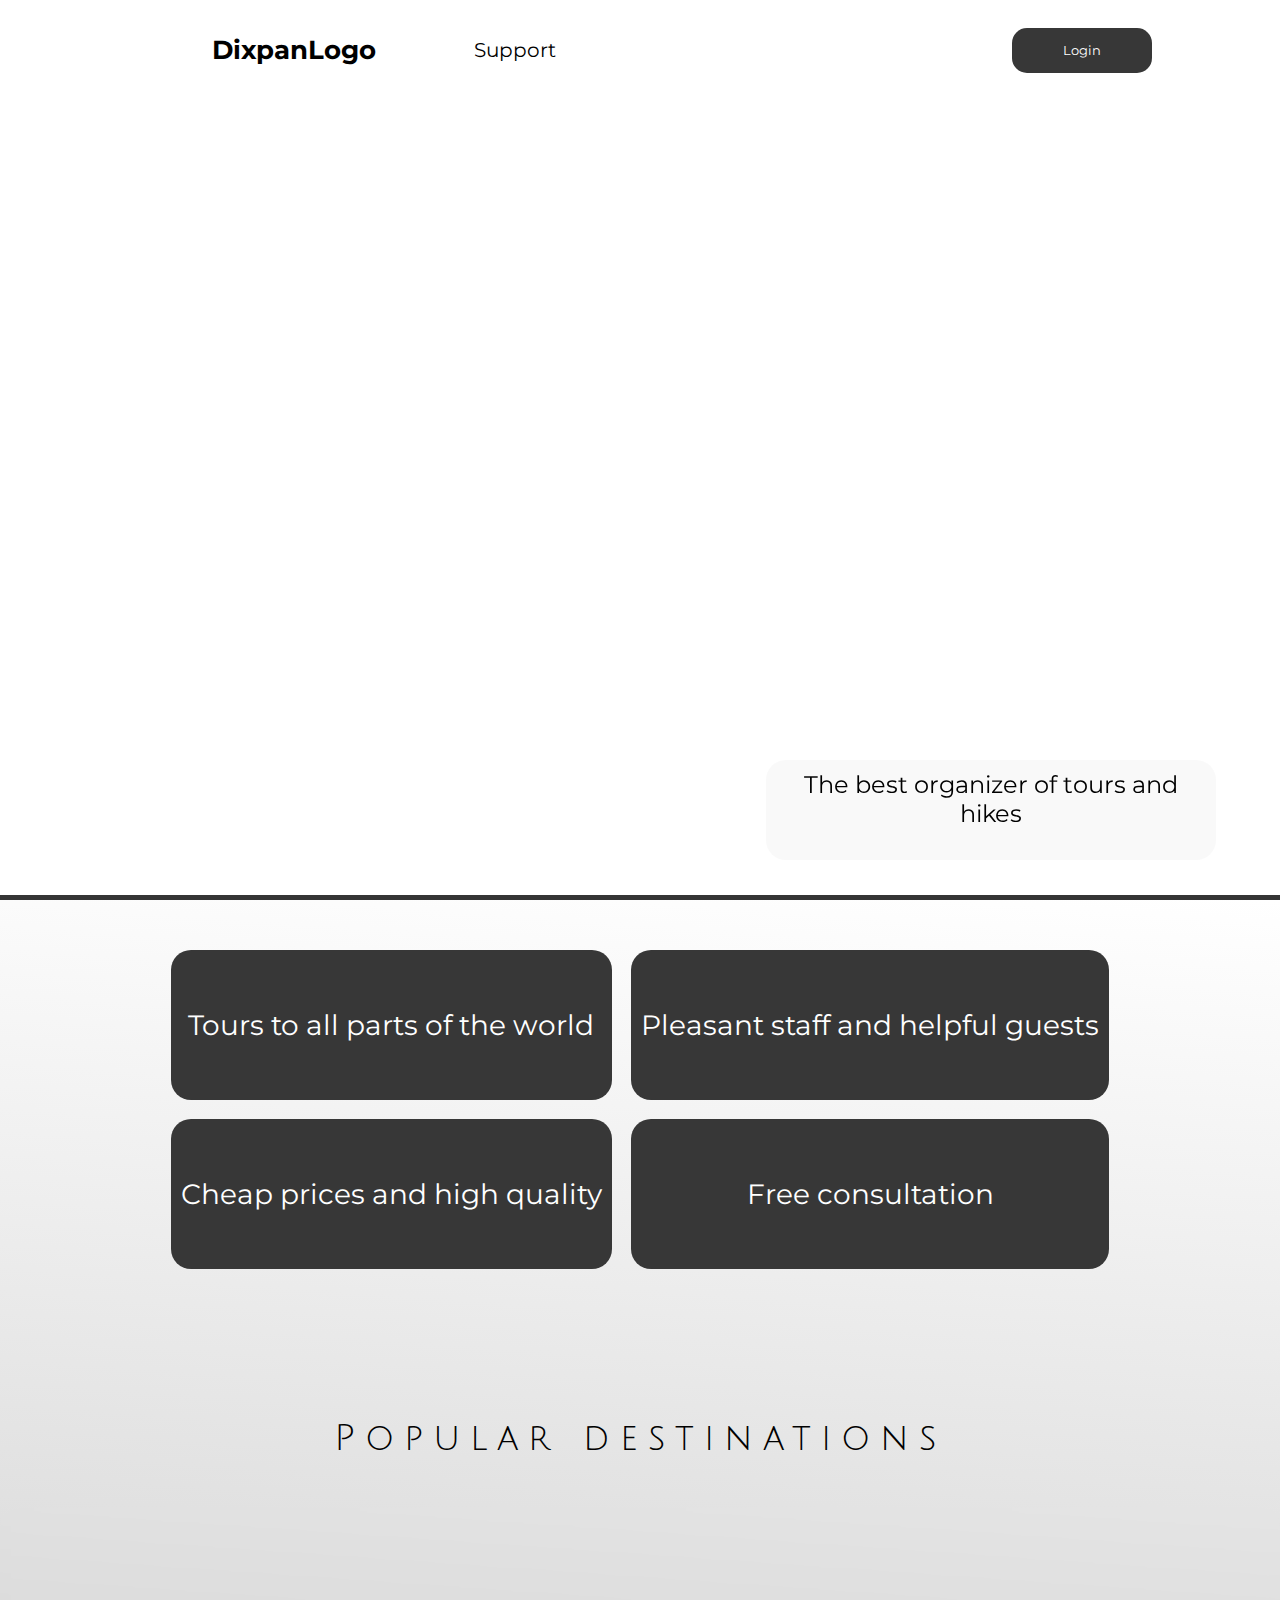
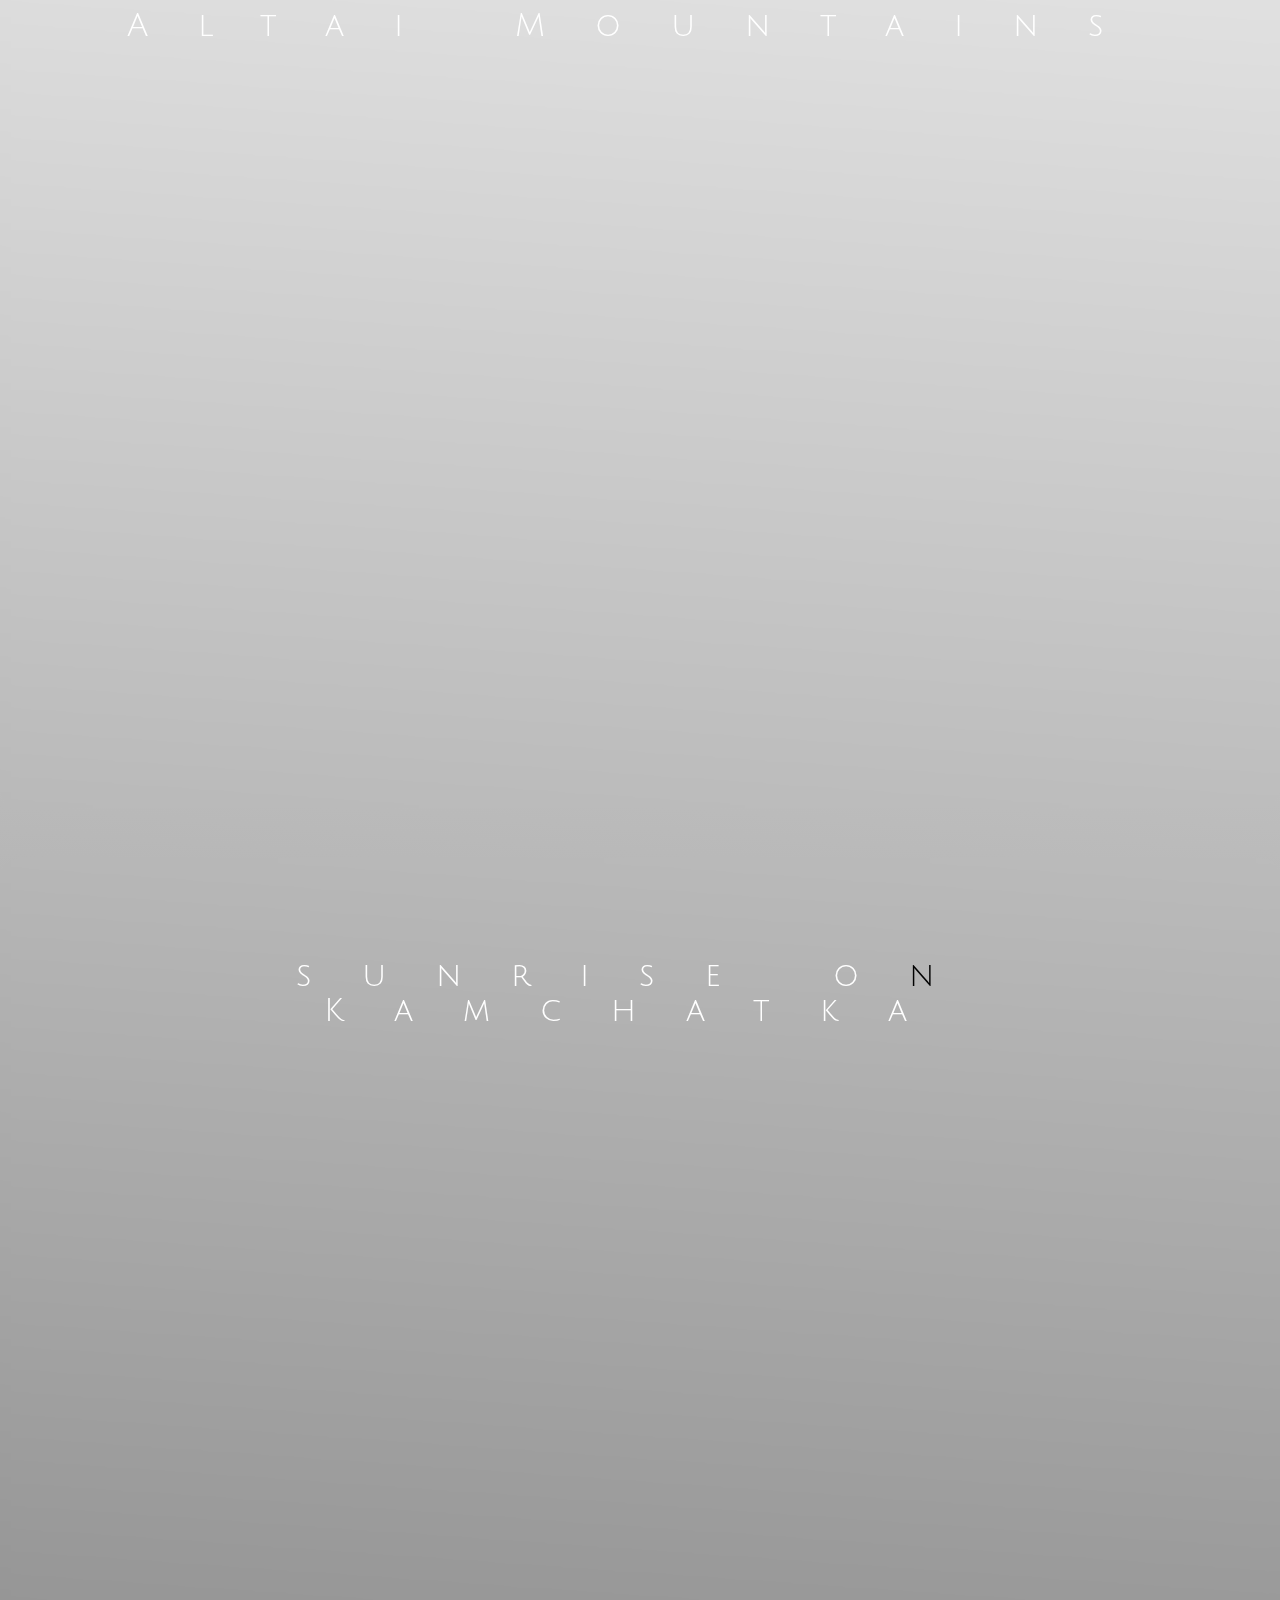
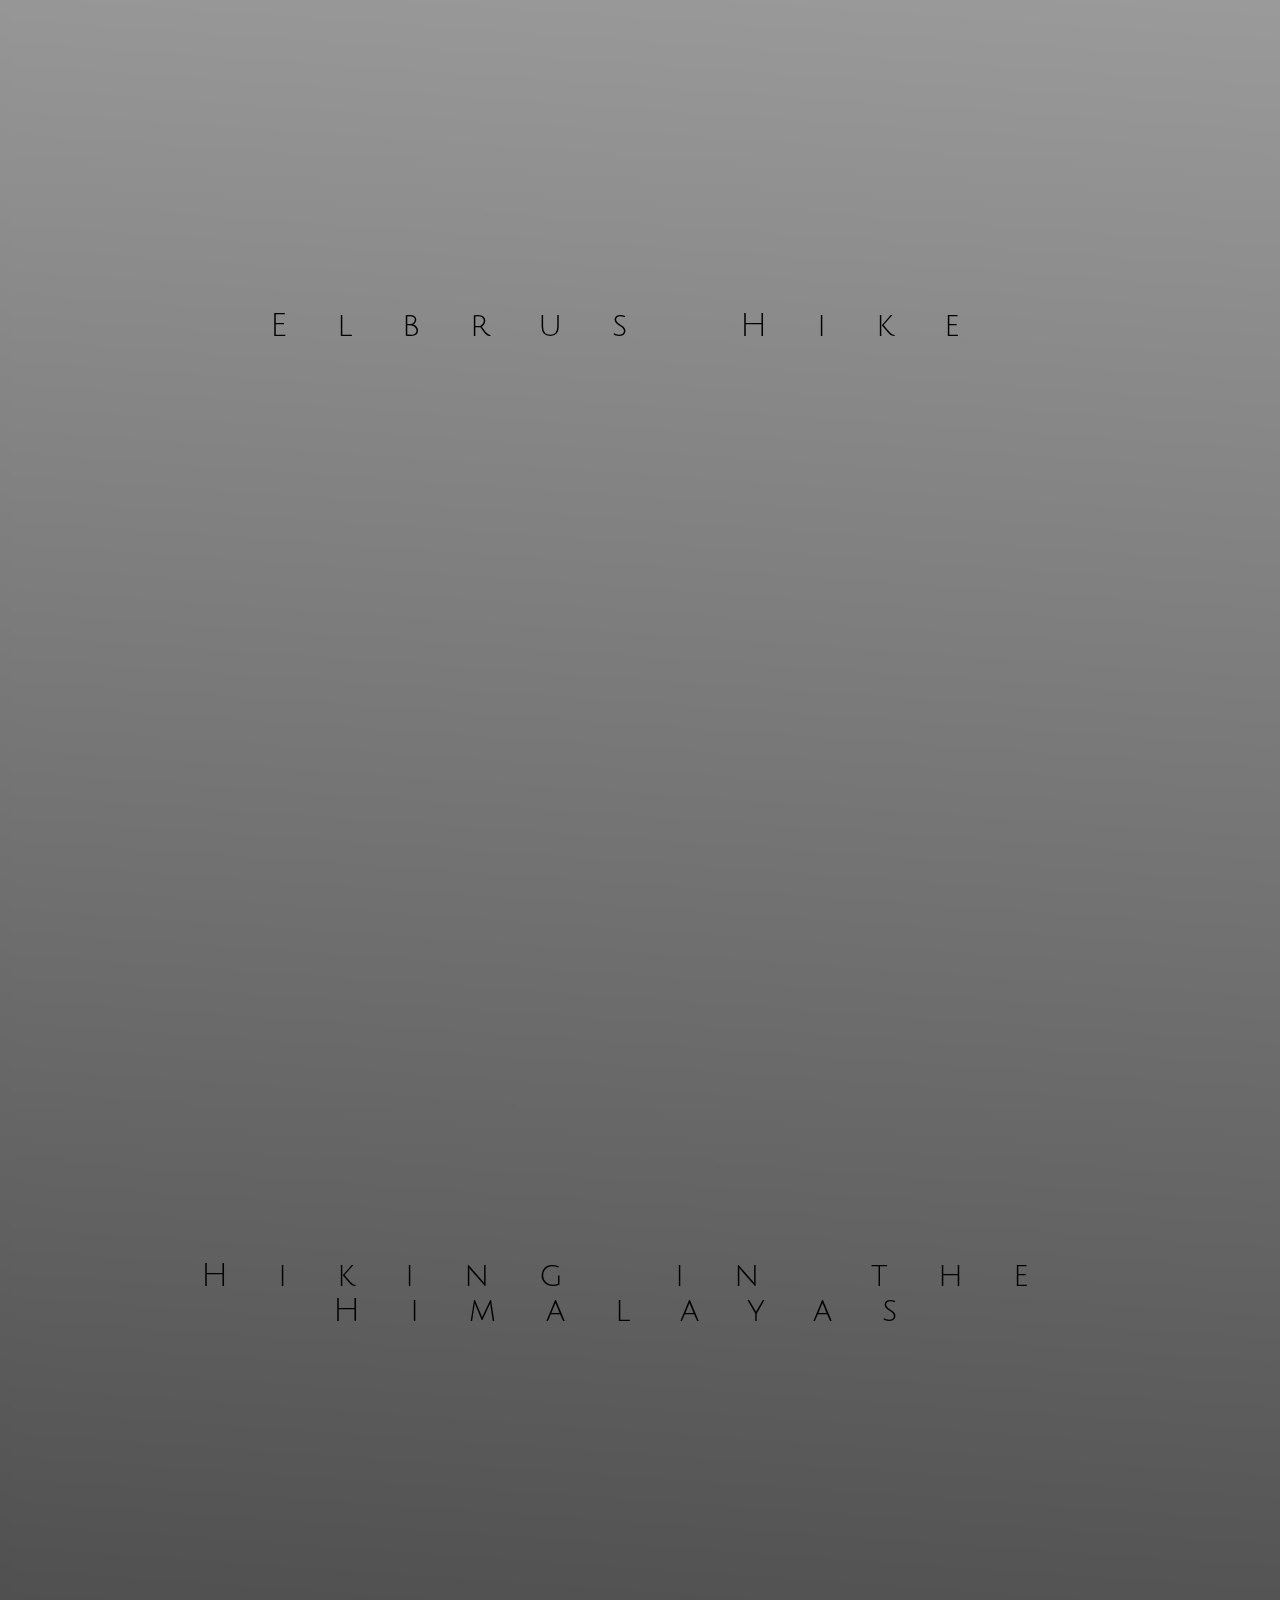
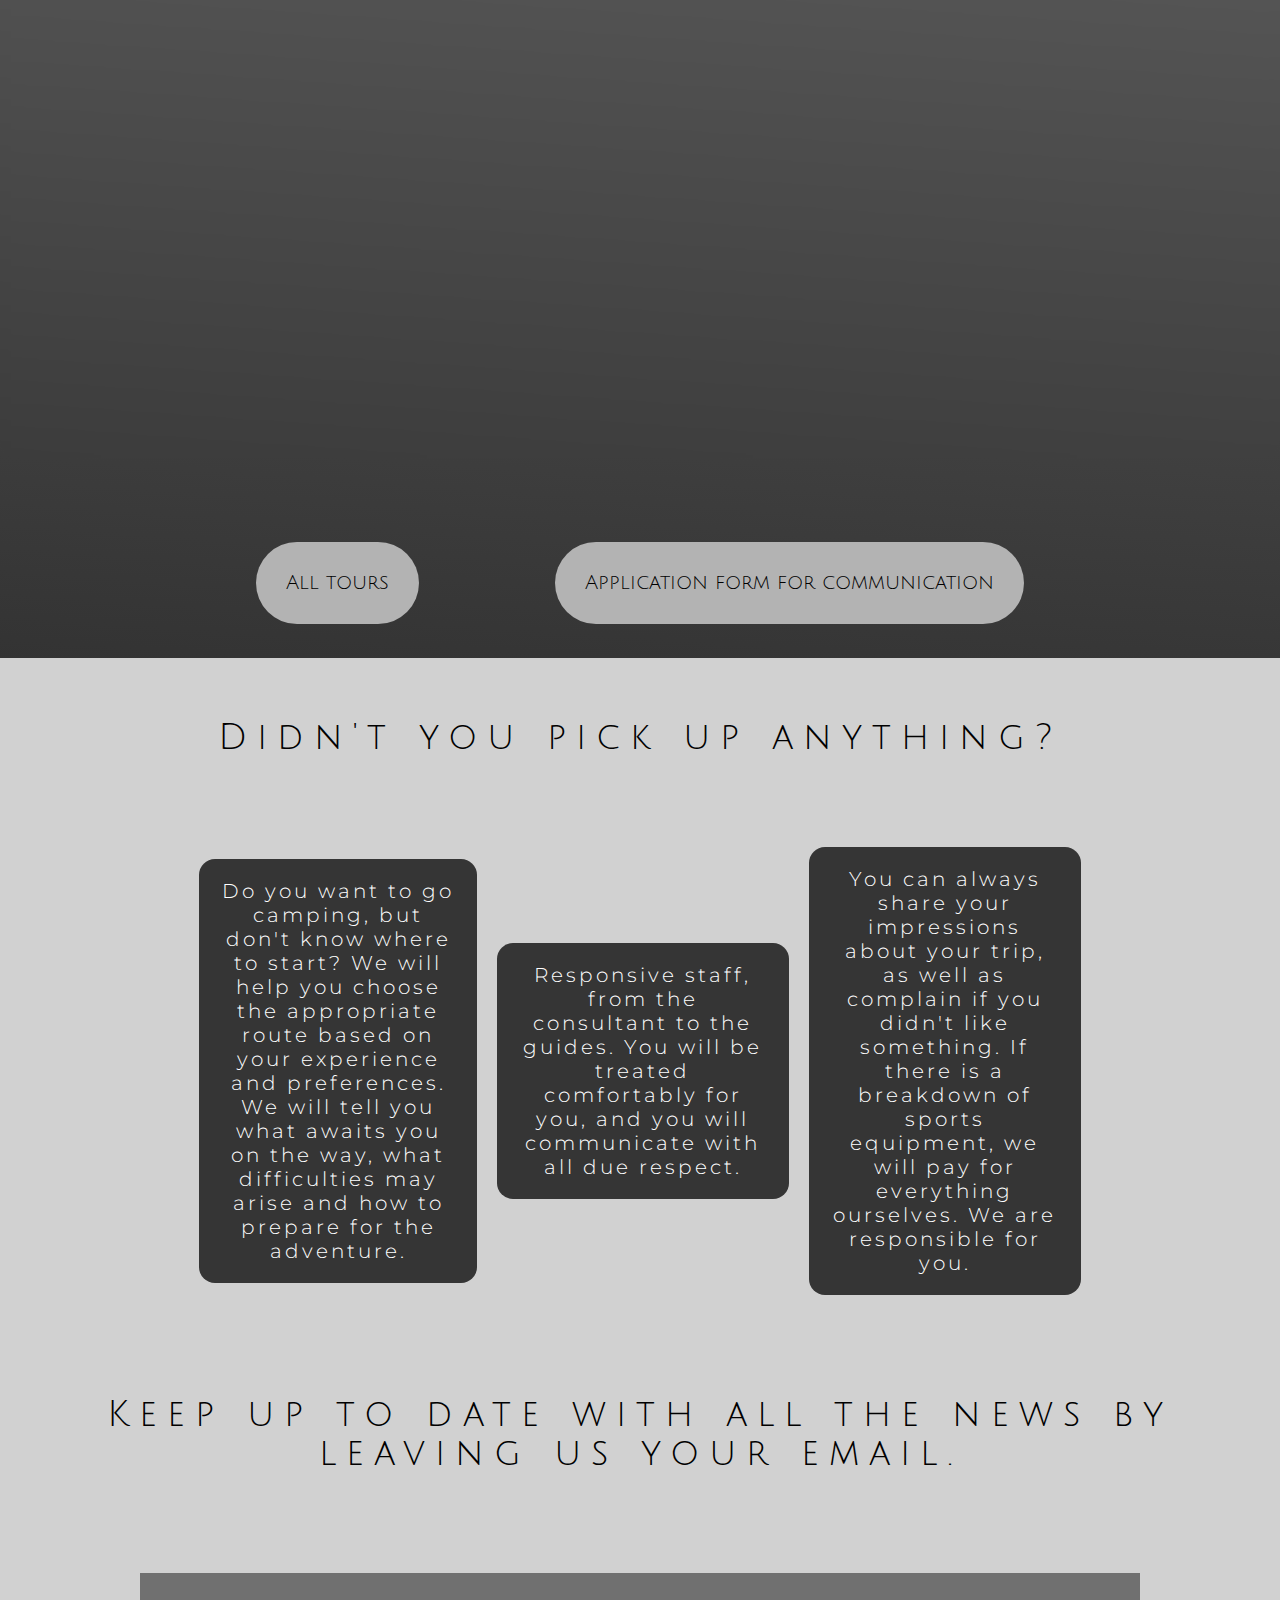
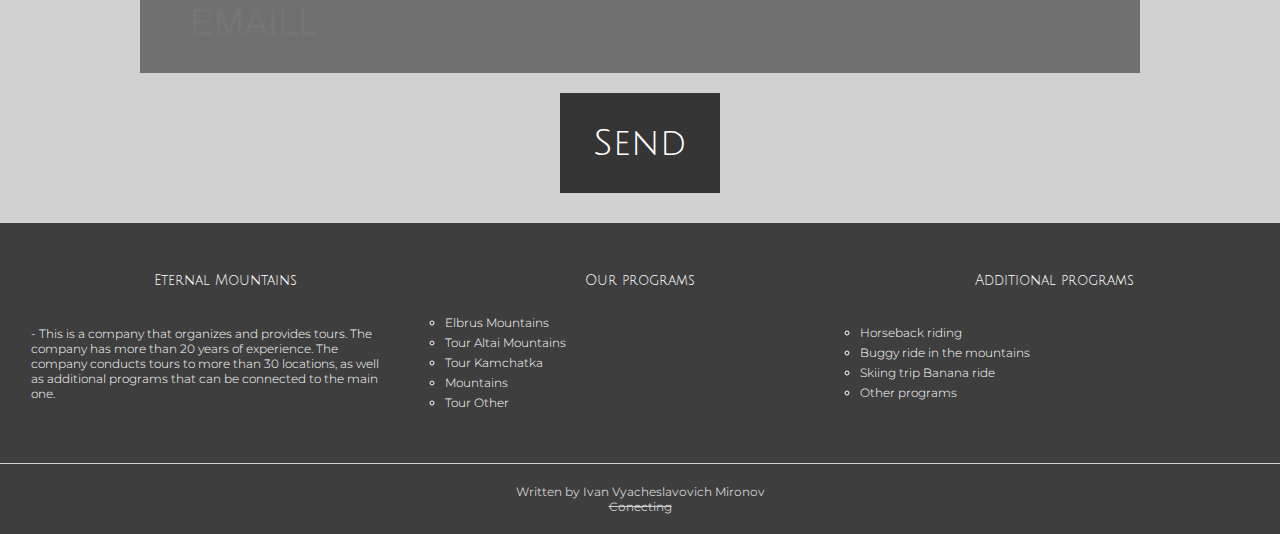
<file: index.html>
<!DOCTYPE html>
<html lang="en">
<head>
    <meta charset="UTF-8">
    <meta name="viewport" content="width=device-width, initial-scale=1.0">
    <title>Eternal Mountains</title>
    <link rel="stylesheet" href="Style/Style.css">

</head>
<body>
<header>
    <div class="img-home-hed">
<div class="navigation">
<div><h2 class="dix">DixpanLogo</h2></div> 
<div class="flex-sup"><a href="#" class="sup">Support</a></div>
<div class="flex-but"><form action="./more-list/Login.html"><button class="but-log">Login</button></form></div>
</div>
<h1 class="enternal">Eternal Mountains</h1>
<div class="p-her"><div class="p-d"><p class="p-header">Don't know the time?
    Then you'll be late for the best moments of your life</p></div><div class="pencil"></div>
<div class="div-hed"><p>The best organizer of tours and hikes</p></div></div>
    </div>
</header>
<div class="head-more">
<h3>Eternal Mountains</h3>

</div>
 <main>
    <div class="grid-div">
    <div class="divok divok0"><p>Tours to all parts of the world</p></div>
    <div class="divok divok1"><p>Pleasant staff and helpful guests</p></div>
    <div class="divok divok2"><p>Cheap prices and high quality</p></div>
    <div class="divok divok3"><p>Free consultation</p></div>
    </div>
    <h3 class="h3-main">Popular destinations</h3>
    <a href="more/The learning more.html"><div class="artic artic0">
       <h2 class="maunt">Altai Mountains</h2>
     </div></a> 

    <a href="more/The learning more 1.html"><div class="artic artic1"><h2 class="maunt">sunrise o<span>n</span> Kamchatka</h2>
      </div></a>

    <a href="more/The learning more 2.html"><div class="artic artic2"><h2 class="maunt1">Elbrus Hike</h2>
  </div></a>

    
    <a href="more/The learning more 3.html"><div class="artic artic3"><h2 class="maunt1">Hiking in the Himalayas</h2>
     </div></a>

   
    <div class="applic">
        <form action="./more-list/All tours.html">
<button class="bth-aplic"><p class="aloe">All tours</p></button></form>
<form action="./more-list/Form for comunication.html">
<button class="bth-aplic"><p class="aloe">Application form for communication</p></button>
</form>
    </div>
    <div class="cont">
        <h3>Didn't you pick up anything?</h3>
    <div class="grid-cont">
        <div class="container0 container"><p>Do you want to go camping, but don't know where to start? We will help you choose the appropriate route based on your experience and preferences. We will tell you what awaits you on the way, what difficulties may arise and how to prepare for the adventure.</p></div>
        <div class="container1 container"><p>Responsive staff, from the consultant to the guides. You will be treated comfortably for you, and you will communicate with all due respect.</p></div>
        <div class="container2 container"><p>You can always share your impressions about your trip, as well as complain if you didn't like something. If there is a breakdown of sports equipment, we will pay for everything ourselves. We are responsible for you.</p></div>
    
</div> 
    <div class="wrap"><h2>Keep up to date with all the news by leaving us your email.</h2></div>

   
      <div class="fo-btk">
        <form action="">
        <input type="text" placeholder="EMAILL">
        <button class="send-bth">Send</button>
    </form>
      </div>
 
</div>
 </main>
 <footer>
<div class="fo-h0 fo-h"><h5>Eternal Mountains</h5></div>
<div class="fo-h1 fo-h"><h5>Our programs</h5></div>
<div class="fo-h2 fo-h"><h5>Additional programs</h5></div>
<div class="fo-p">- This is a company that organizes and provides tours. The company has more than 20 years of experience. The company conducts tours to more than 30 locations, as well as additional programs that can be connected to the main one.</div>
<div class="fo-p"><ul>
    <li>Elbrus Mountains </li>
    <li>Tour Altai Mountains</li>
    <li>Tour Kamchatka </li>
    <li>Mountains</li>
<li> Tour Other</li>
</ul></div>
<div class="fo-p"><ul>
    <li>Horseback riding</li>
    <li> Buggy ride in the mountains</li>
    <li>Skiing trip Banana ride </li>
    <li>Other programs</li>
</ul></div>


 </footer>
 <div class="foot-two">
<p>Written by Ivan Vyacheslavovich Mironov</p>
<a href="https://m.vk.com/spokggggg">Conecting</a>
 </div>
</body>
</html>
</file>
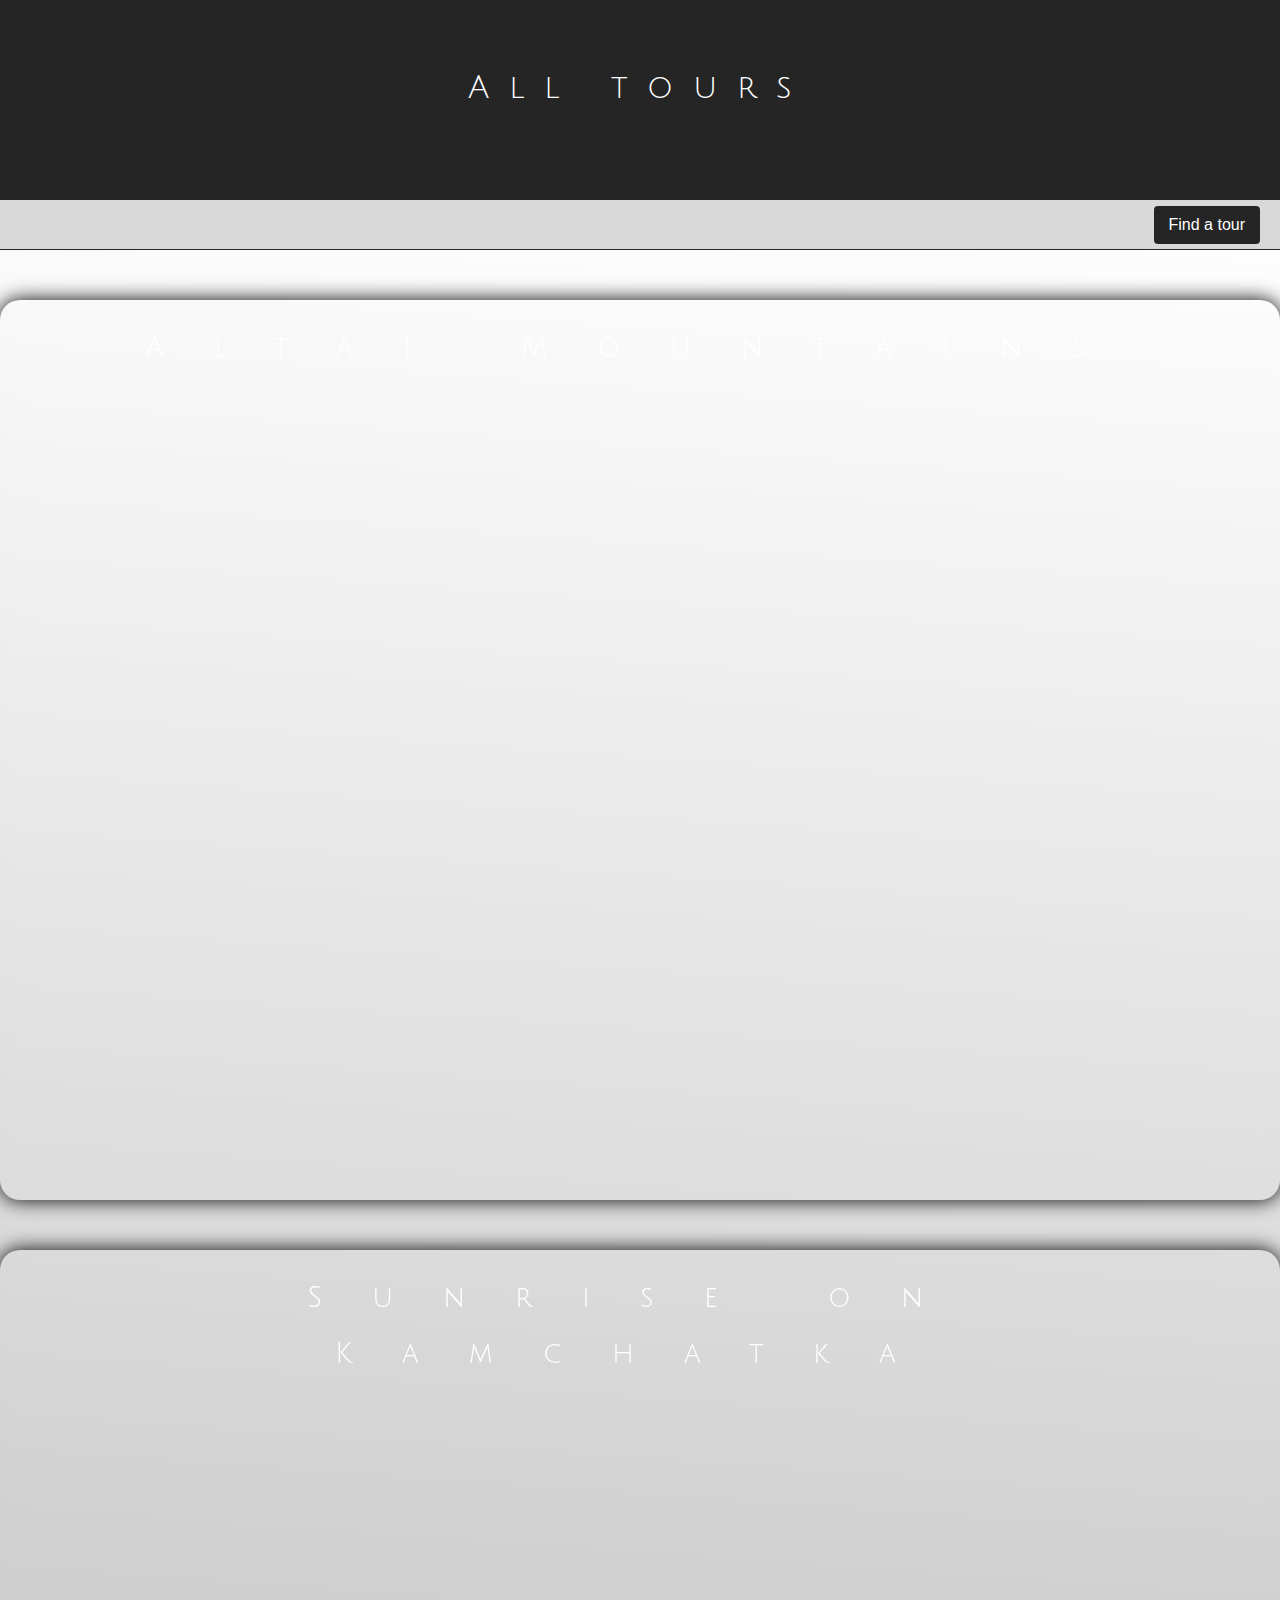
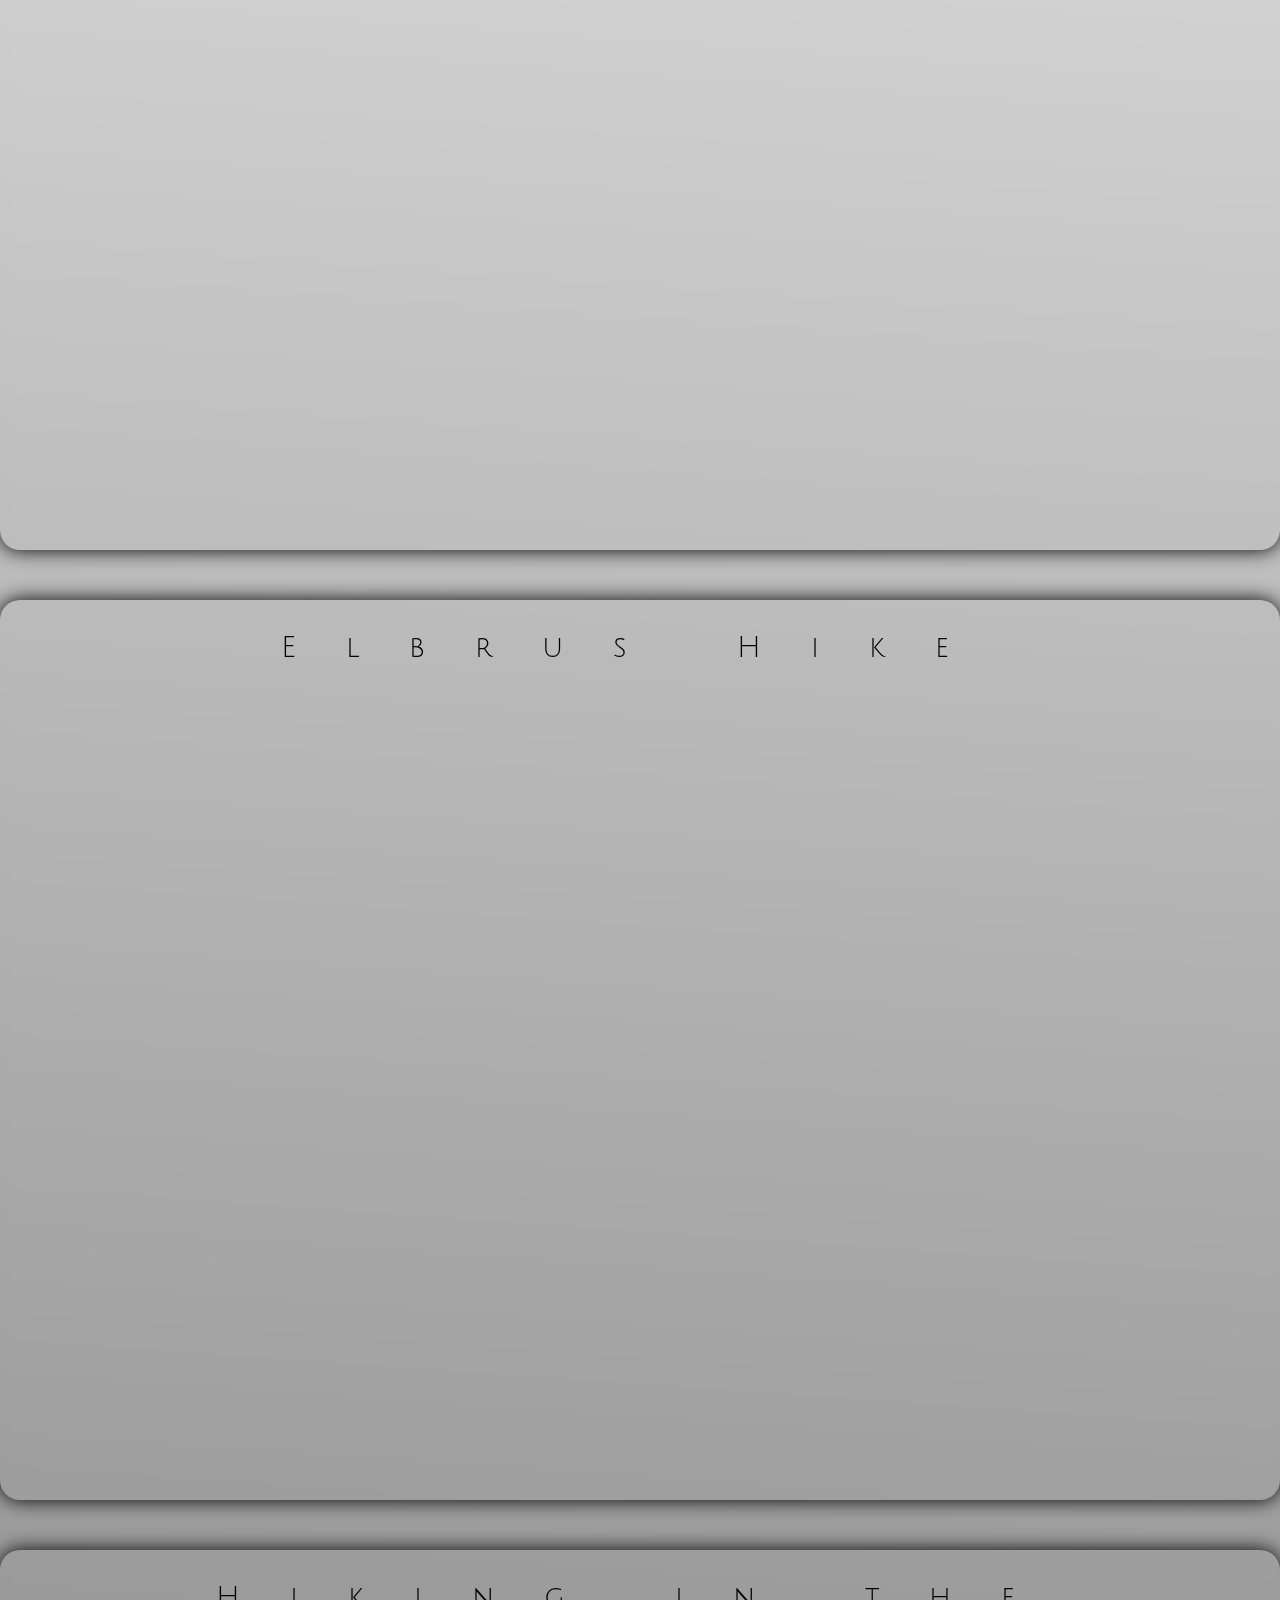
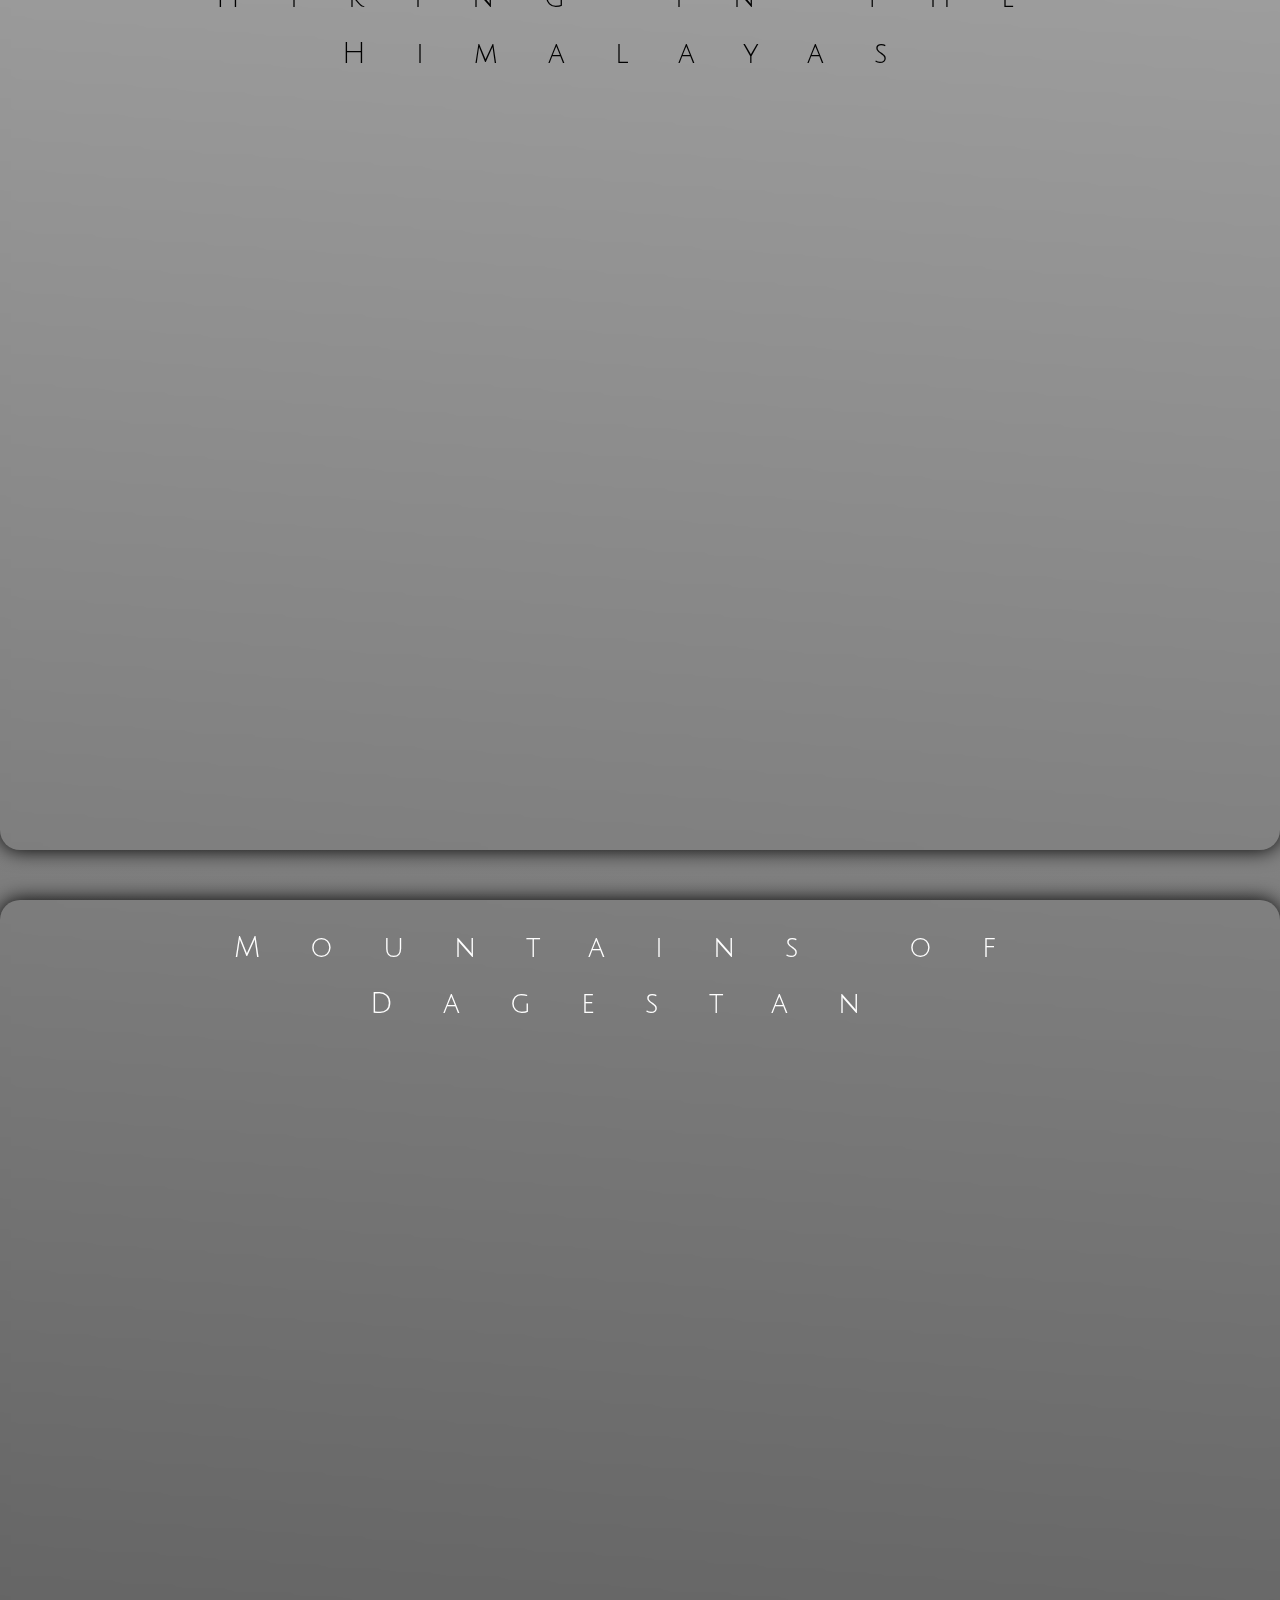
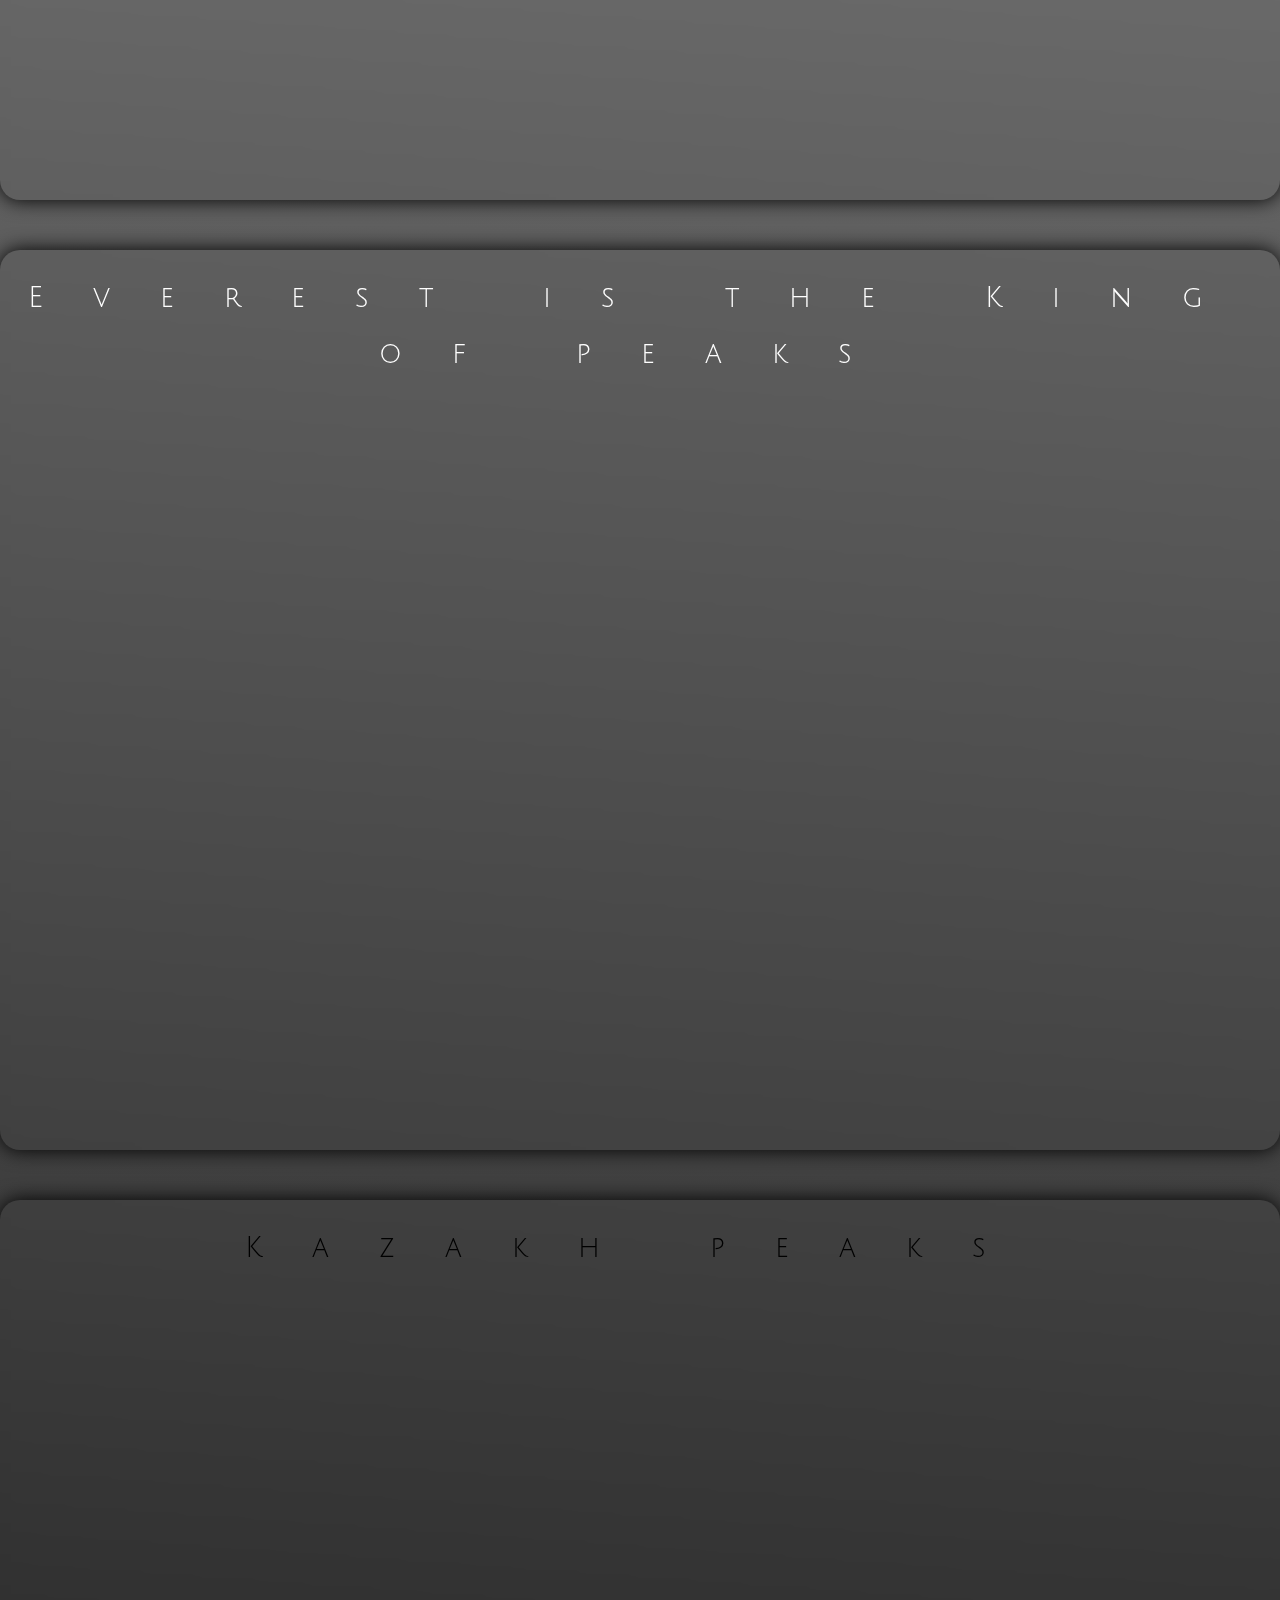
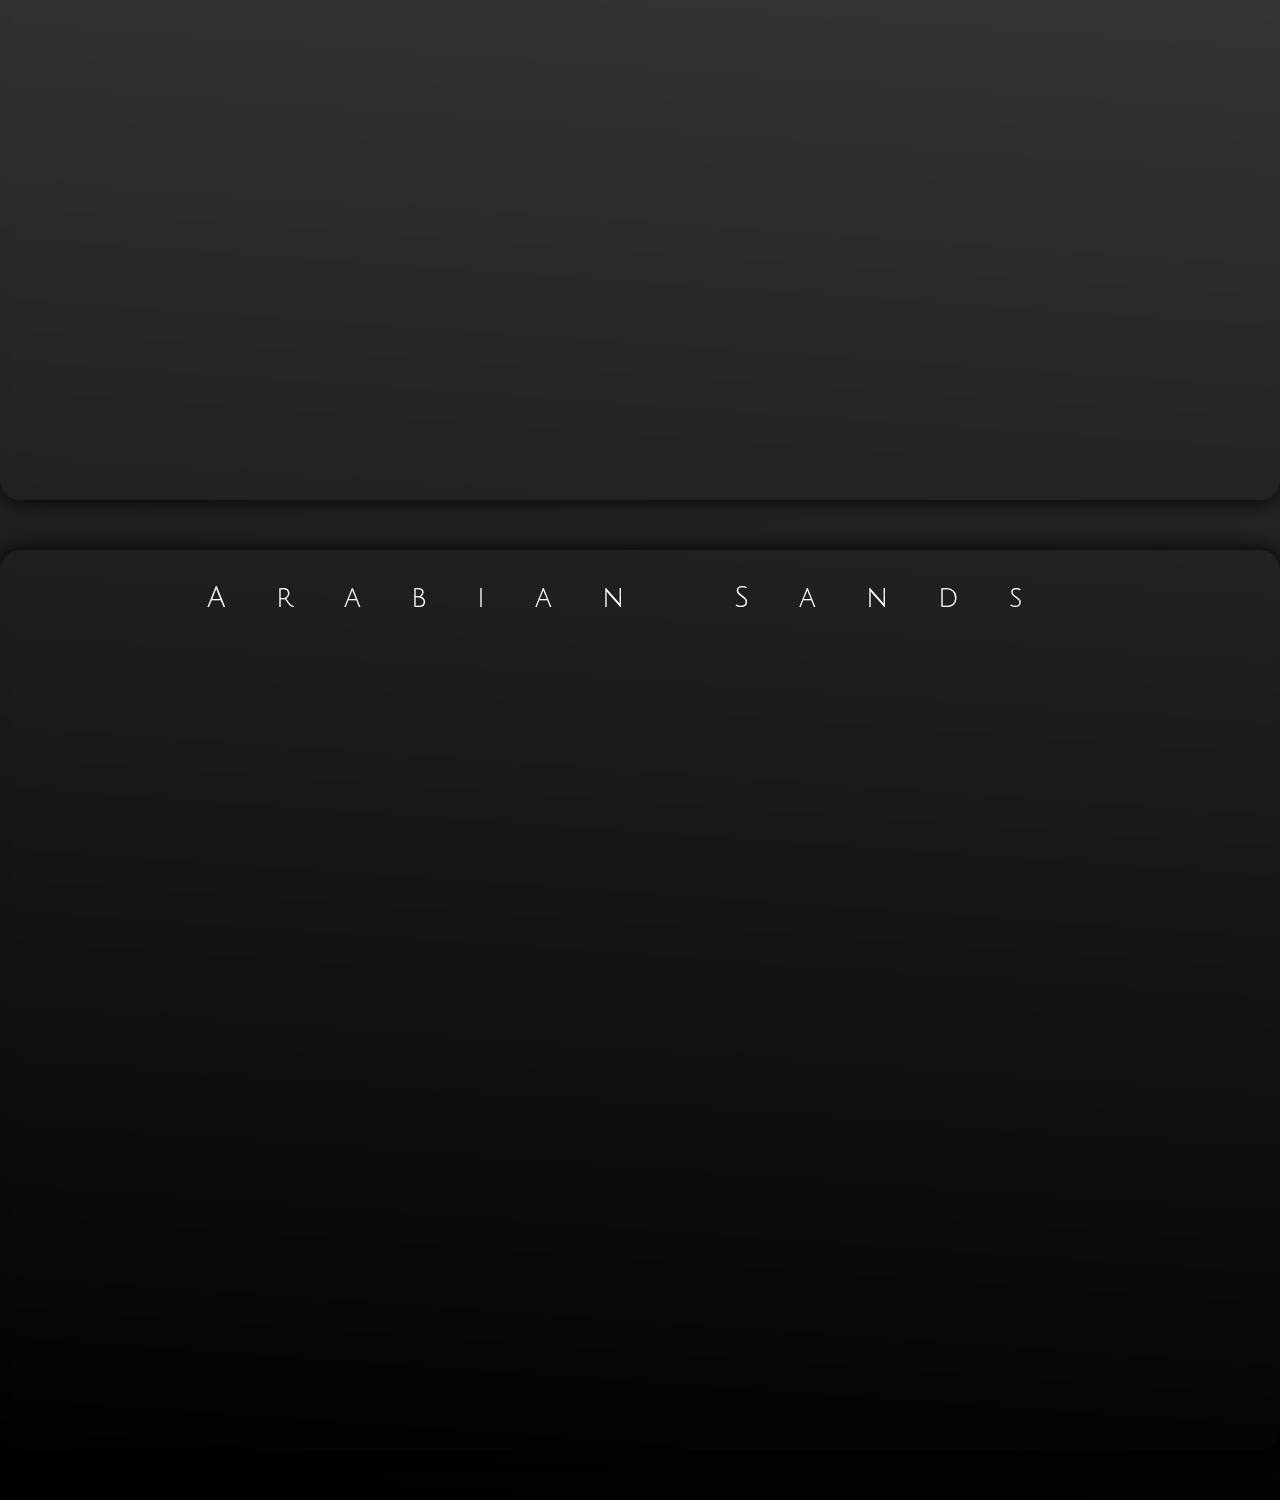
<file: more-list/All tours.html>
<!DOCTYPE html>
<html lang="en">
<head>
    <meta charset="UTF-8">
    <meta name="viewport" content="width=device-width, initial-scale=1.0">
    <title>Document</title>
    <link rel="stylesheet" href="../Style/Style-All tours.css">
</head>
<body>
    <div class="div-hd"><h1 id="art8">All tours</h1></div>
    <aside class="aska">
<h3>All tours are links</h3>
<hr>
<ul>
<li><a href="#art8">All TOURS</a></li>
<li><a href="#art0">Altai Mountains</a></li>
<li><a href="#art1">Sunrise on Kamchatka</a></li>
<li><a href="#art2">Elbrus Hike</a></li>
<li><a href="#art3">Hiking in the Himalayas</a></li>
<li><a href="#art4">Mountains of Dagestan</a></li>
<li><a href="#art5">Everest is the King of peaks</a></li>
<li><a href="#art6">Kazakh peaks</a></li>
<li><a href="#art7">Arabian Sands</a></li>
</ul>
    </aside>
<div class="linear">
<div class="sca">

    <div class="dropdown">
        <button class="dropdown-button">Find a tour</button>
        <div class="dropdown-content">
          <a href="#art8">All TOURS</a>
          <a href="#art0">Altai Mountains</a>
          <a href="#art1">Sunrise on Kamchatka</a>
          <a href="#art2">Elbrus Hike</a>
          <a href="#art3">Hiking in the Himalayas</a>
          <a href="#art4">Mountains of Dagestan</a>
          <a href="#art5">Everest is the King of peaks</a>
          <a href="#art6">Kazakh peaks</a>
          <a href="#art7">Arabian Sands</a>

        </div>
      </div>
</div>

    <a href="../more/The learning more.html"><div class="artic artic0"><h2 class="maunt" id="art0">Altai Mountains</h2>
       </div></a>

        <a href="../more/The learning more 1.html"><div class="artic artic1"><h2 class="maunt" id="art1">Sunrise on Kamchatka</h2>
           </div></a>


            <a href="../more/The learning more 2.html"><div class="artic artic2"><h2 class="maunt1" id="art2">Elbrus Hike</h2>
               </div></a>


                <a href="../more/The learning more 3.html"><div class="artic artic3"><h2 class="maunt1" id="art3">Hiking in the Himalayas</h2>
                  </div></a>


                    <a href="../more/The learning more 4.html"><div class="artic artic4"><h2 class="maunt" id="art4">Mountains of Dagestan</h2>
                        </div></a>


                        <a href="../more/The learning more 5.html"><div class="artic artic5"><h2 class="maunt" id="art5">Everest is the King of peaks</h2>
                           </div></a>


                            <a href="../more/The learning more 6.html"><div class="artic artic6"><h2 class="maunt1" id="art6">Kazakh peaks</h2>
                             </div></a>


                                <a href="../more/The learning more 7.html"><div class="artic artic7"><h2 class="maunt" id="art7">Arabian Sands</h2>
                                    </div></a>


                                
                                </div>
                                <script>
                                    const dropdownButtons = document.querySelectorAll('.dropdown-button');
                                
                                    dropdownButtons.forEach(button => {
                                      button.addEventListener('click', function() {
                                        // Find the parent dropdown element
                                        const dropdown = this.parentNode;
                                        dropdown.classList.toggle('active');
                                
                                        // Close other dropdowns if any
                                        document.querySelectorAll('.dropdown').forEach(otherDropdown => {
                                          if (otherDropdown !== dropdown) {
                                            otherDropdown.classList.remove('active');
                                          }
                                        });
                                      });
                                    });
                                
                                    // Close dropdown if clicked outside
                                    document.addEventListener('click', (event) => {
                                        const dropdowns = document.querySelectorAll('.dropdown');
                                
                                        dropdowns.forEach(dropdown => {
                                            if (!dropdown.contains(event.target)) {
                                                dropdown.classList.remove('active');
                                            }
                                        });
                                    });
                                  </script>
</body>
</html>
</file>
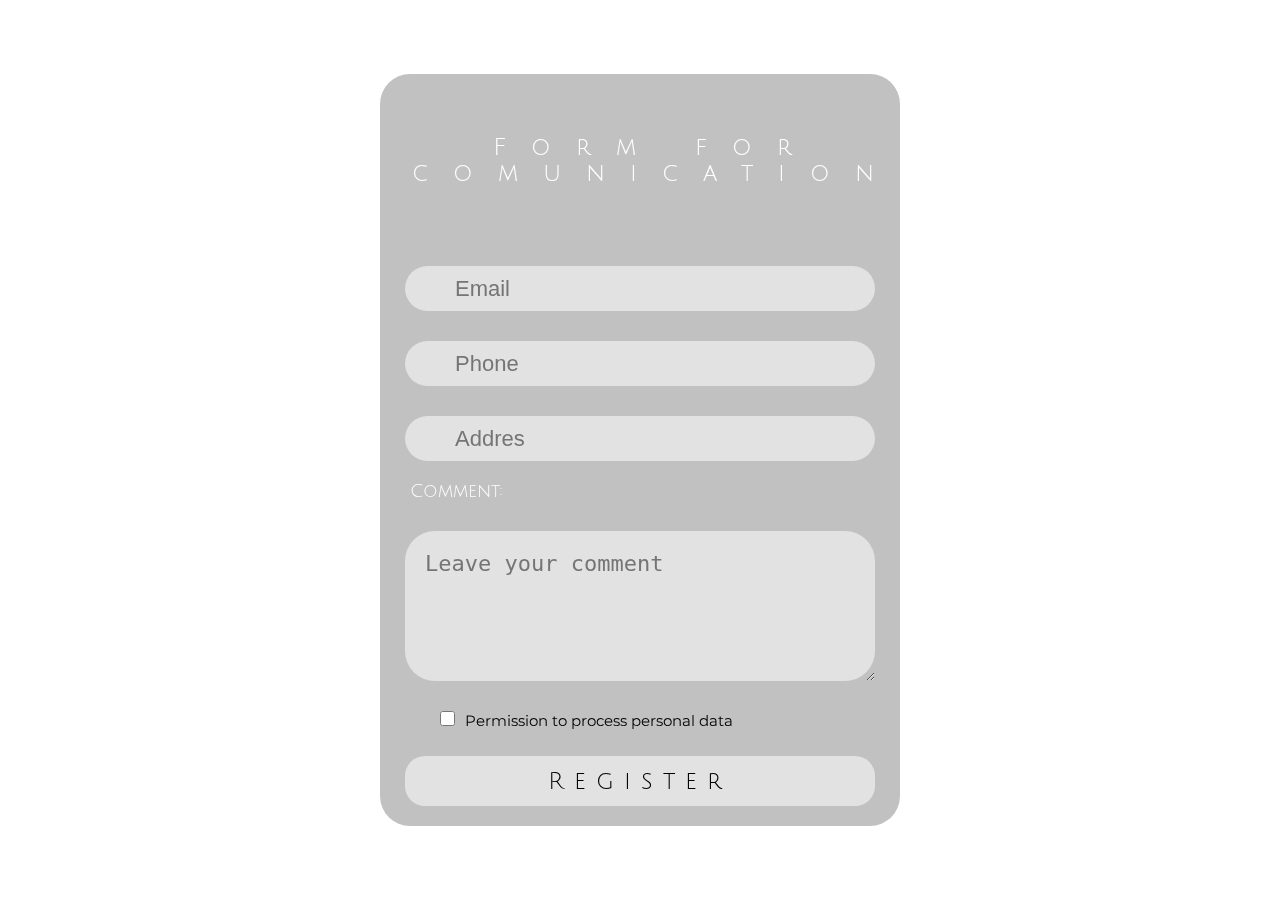
<file: more-list/Form for comunication.html>
<!DOCTYPE html>
<html lang="en">
<head>
    <meta charset="UTF-8">
    <meta name="viewport" content="width=device-width, initial-scale=1.0">
    <title>Document</title>
    <link rel="stylesheet" href="../Style/Style-Form for comunication.css">
</head>
<body>
<div class="container">
    <h3 class="Name">Form for comunication</h3>
    <form action="">
    <div class="in-pu-em1"><input class="in-pu-em ww" type="email" placeholder="Email" required></input></div>
   <div  class="in-pu-em1"><input class="in-pu-em" type="tel" placeholder="Phone" required></input></div>
   <div  class="in-pu-em1"><input class="in-pu-em" type="text" placeholder="Addres" required></input></div>
   <h3 class="com">Comment:</h3>
   <div  class="in-pu-em1"><textarea class="in-pu-em Comm" type="text" placeholder="Leave your comment"></textarea></div>
   <div class="chek"><input type="checkbox" class="www" id="rr" required><label for="rr">Permission to process personal data</label></div>
<button class="bth-olg" type="submit">Register</button>
</form>
</div>
</body>
</html>
</file>
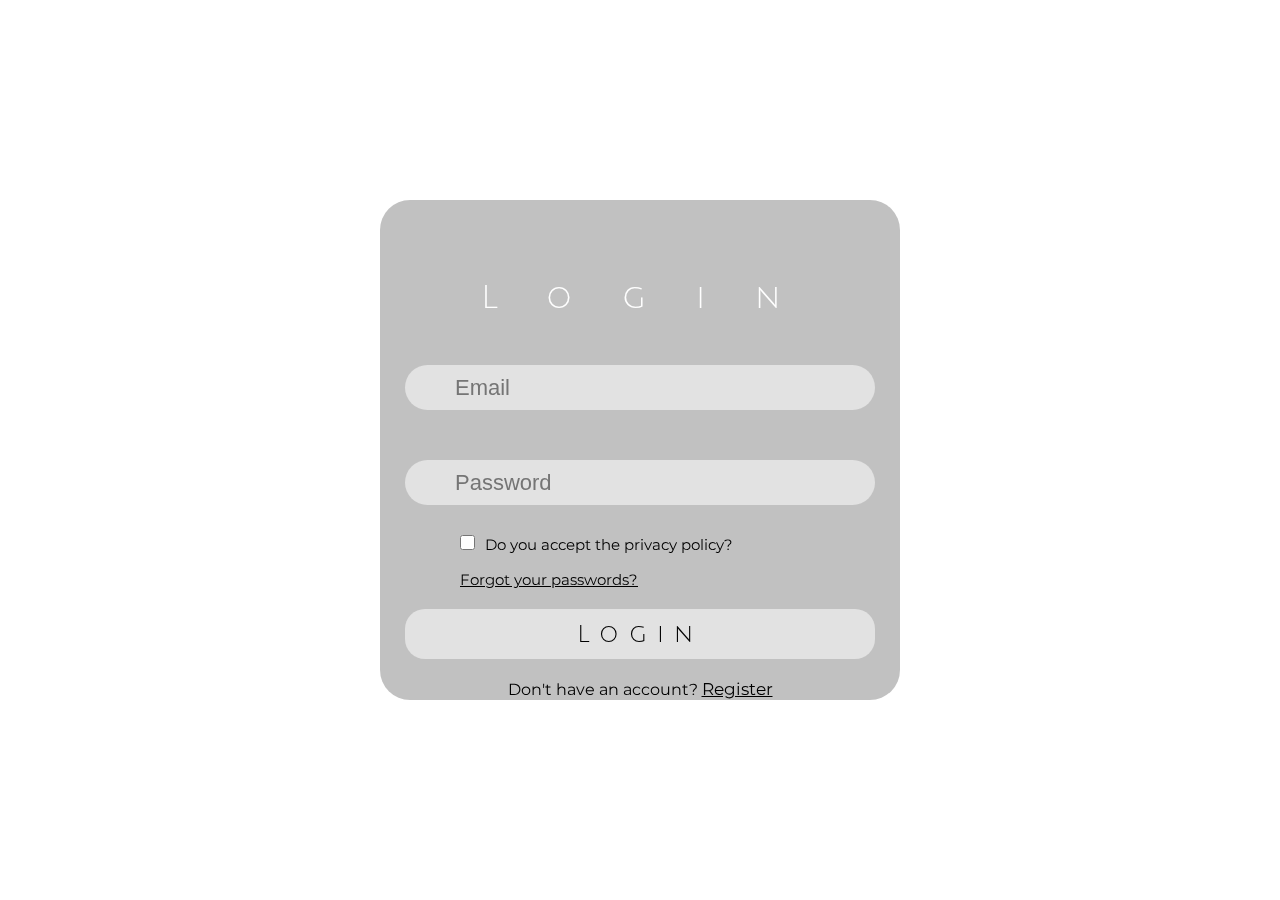
<file: more-list/Login.html>
<!DOCTYPE html>
<html lang="en">
<head>
    <meta charset="UTF-8">
    <meta name="viewport" content="width=device-width, initial-scale=1.0">
    <title>Document</title>
    <link rel="stylesheet" href="../Style/Style-Login.css">
</head>
<body>
<div class="container">
    <h3>Login</h3>
    <form action="">
    <div class="in-pu-em1"><input class="in-pu-em" type="email" placeholder="Email" required></input></div>
   <div  class="in-pu-em1"><input class="in-pu-em" type="password" placeholder="Password" required></input></div>
<div class="chek"><input type="checkbox" class="www" id="rr" required><label for="rr">Do you accept the privacy policy?</label></div>
<p class="ss"><a href="#" class="sss">Forgot your passwords?</a></p>
<button class="bth-olg" type="submit">Login</button>
<div class="reg"><p>Don't have an account? <a href="Register.html">Register</a></p></div>
</form>
</div>
</body>
</html>
</file>
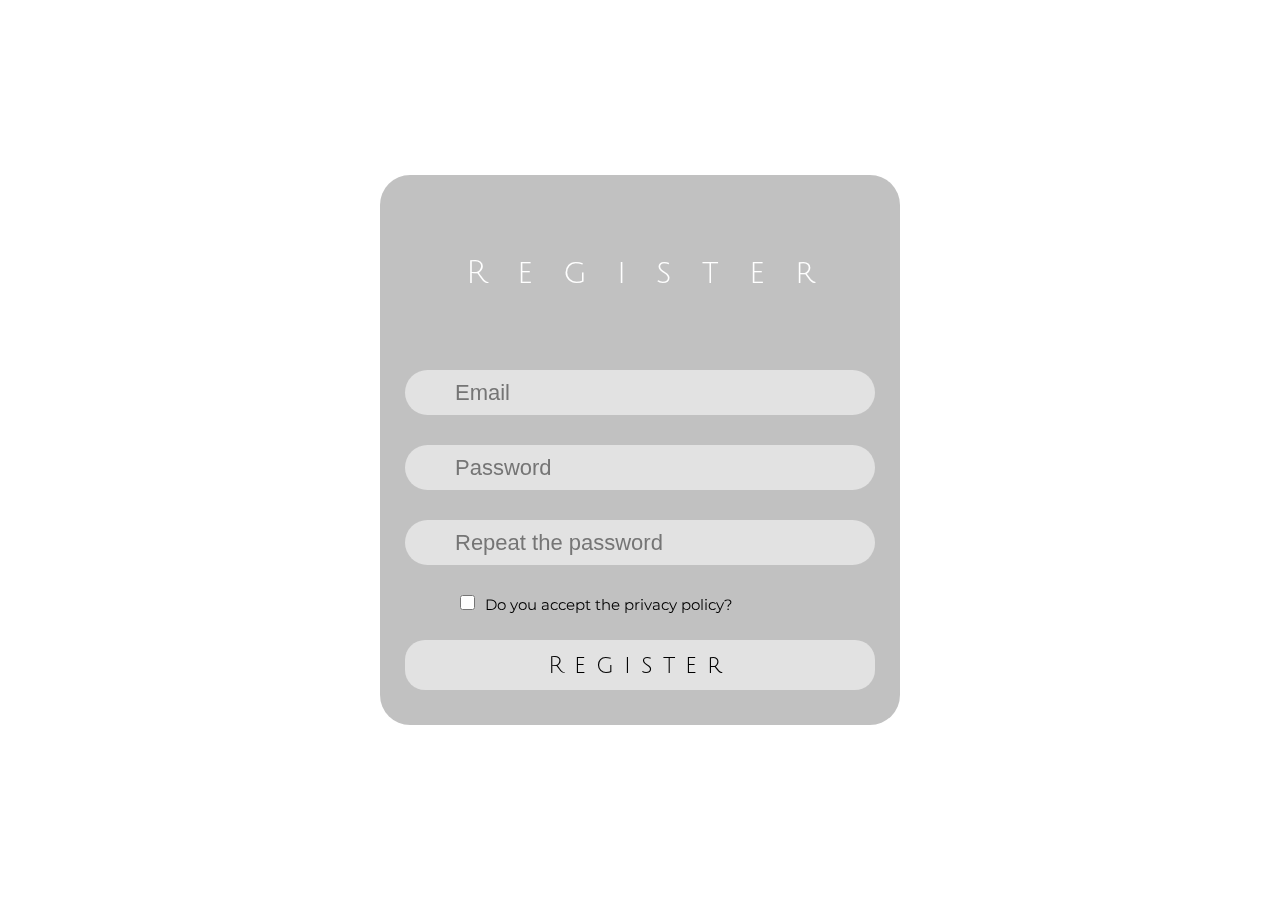
<file: more-list/Register.html>
<!DOCTYPE html>
<html lang="en">
<head>
    <meta charset="UTF-8">
    <meta name="viewport" content="width=device-width, initial-scale=1.0">
    <title>Document</title>
    <link rel="stylesheet" href="../Style/Style-Register.css">
</head>
<body>
<div class="container">
    <h3>Register</h3>
    <form action="">
    <div class="in-pu-em1"><input class="in-pu-em ww" type="email" placeholder="Email" required></input></div>
   <div  class="in-pu-em1"><input class="in-pu-em" type="password" placeholder="Password" required></input></div>
   <div  class="in-pu-em1"><input class="in-pu-em" type="password" placeholder="Repeat the password" required></input></div>
   <div class="chek"><input type="checkbox" class="www" id="rr"required><label for="rr">Do you accept the privacy policy?</label></div>
<button class="bth-olg" type="submit">Register</button>
</form>
</div>
</body>
</html>
</file>
<file: Style/Style.css>
@import url('https://fonts.googleapis.com/css2?family=Montserrat:ital,wght@0,100..900;1,100..900&display=swap');
@import url('https://fonts.googleapis.com/css2?family=Julius+Sans+One&display=swap');
*{
    padding: 0;
    margin: 0;
    box-sizing: border-box;
    list-style-type: none;
    text-decoration: none;
    color: black;
  
}


body{
    width: 100vw;
    min-height: 100vh;
}

.img-home-hed{
    width: 100vw;
    height:100vh;
    padding: 0px 30px 100px 30px;
    background: url(https://get.wallhere.com/photo/[base64].jpg);
    background-size: cover;
    background-repeat: no-repeat;
    background-position: center;
    border-bottom: 5px solid #353535;
}


header{
    width: 100vw;
    height: 100%;
}

.navigation{
    width: 80vw;
    height: 100px;
    margin: 0 auto;
display: grid;
grid-template-columns: 1fr 1fr 1fr;
justify-items: center;
align-items: center;
animation: nav 2s 1s both;
gap: 15px;
}

@keyframes nav {
    0%{
        opacity: 0;
    }
    100%{
        opacity: 1;
    }
    }

.dix{
    font-family: Montserrat, Arial, Helvetica, sans-serif;
    font-size: 26px;
}


.sup{
    font-size: 20px;
    font-family: Montserrat, Arial, Helvetica, sans-serif;
}

.flex-sup{
    display: flex;
    justify-content: start;
    width: 100%;
    height: 100%;
    align-items: center; 
}


.but-log{
    width: 140px;
    height: 45px;
    background-color: #373737;
    border-radius: 15px;
    border: none;
    color: white;
    font-family: Montserrat, Arial, Helvetica, sans-serif;
    justify-self: end;
}




.flex-but{
    display: flex;
    justify-content: end;
    width: 100%;
    height: 100%;
    align-items: center;
   
}

.enternal{
    font-size: 64px;
    letter-spacing: 55px;
    font-weight: 300;
    font-family: Julius Sans One, Arial, Helvetica, sans-serif;
    text-align: center;
    padding-top: 20vh;
    color: white;
    animation: Her 2s 2s both;
    overflow-wrap: break-word;
}

@keyframes Her {
0%{
    opacity: 0;
}
100%{
    opacity: 1; transform: translateY(50%);
}
}

.p-her{
    display: grid;
    align-items: center;
    justify-content: space-between;
    grid-template-columns: auto auto auto;
    margin: 35vh auto 0 auto;
    max-width: 90vw;
    min-width: auto;
    height: fit-content;
   
gap: 30px;
}

.p-header{
    font-size: 32px;
    font-family:  Montserrat, Arial, Helvetica, sans-serif;
    color: white;
    max-width: 450px;
    min-width: auto;
    width: auto;
}

.div-hed{
width: fit-content;
min-height: 100px;
max-height: fit-content;
background-color: #f1f1f175;
border-radius: 20px;
backdrop-filter: blur(9px);


}

.div-hed p{
    font-size: 24px;
    font-family:  Montserrat, Arial, Helvetica, sans-serif;
    color: black;
    max-width: 450px;
    min-width: auto;
    text-align: center;
    padding: 10px;
}

@keyframes p-head {
    0%{
        opacity: 0;
    }
    100%{
        opacity: 1; transform: translateX(-30%);
    }
    }

    @keyframes p-header {
        0%{
            opacity: 0;
        }
        100%{
            opacity: 1; transform: translateX(30%);
        }
        }

        main {
            width: 100vw;
            /* height: fit-content; */ /* Закомментируйте или удалите */
            min-height: 100vh; /* Или другое значение, если нужно */
            background: linear-gradient(184deg, rgba(255,255,255,1) 0%, rgba(0,0,0,1) 100%);
            margin: 0;
            overflow: auto; /* Добавьте эту строку */
        }
        

        .pencil{
            width: 3px;
            height: 150px;
            background-color: white;
            animation: penc 2s 3.7s both;
        }

        @keyframes penc {
            0%{
                opacity: 0;
            }
            100%{
                opacity: 1; transform: rotate(210deg) ;
            }
            }

            .divok {
                background-color: #373737;
                width: auto;
                height: auto;
                min-height: 150px;
                border-radius: 20px;
                display: flex;
                justify-content: center;
                align-items: center;
              
            }
            
            .grid-div {
                display: grid;
                min-width: auto;
                min-height: auto;
                max-width: fit-content;
                grid-template-columns: auto auto;
                grid-template-rows: auto auto;
            gap: 1.5vw;
                justify-content: space-around;
                margin: 50px auto;}

            .grid-div .divok p {
                font-size: 28px;
                color: white;
                font-family:  Montserrat, Arial, Helvetica, sans-serif;
                text-align: center;
                padding: 10px;
            }

            .h3-main{
                font-size: 36px;
                letter-spacing: 10px;
                font-weight: 300;
                font-family: Julius Sans One, Arial, Helvetica, sans-serif;
                text-align: center;
                padding-top: 100px;
            }

            .artic{
max-width: 1550px;
max-height: 900px;
height: 900px;
min-height: auto;
min-width: auto;
border-radius: 20px;
margin: 50px auto;
            }

            .artic0{
                background-image: url(https://i.pinimg.com/originals/e3/c6/2f/e3c62fa4f0d12e2294d4fbd8309d9701.jpg);
                background-size: cover;
                background-repeat: no-repeat;
                backdrop-filter: blur(5px);
            }

            .maunt{
                font-size: 32px;
                font-family: Julius Sans One, Arial, Helvetica, sans-serif;
                letter-spacing: 50px;
                text-align: center;
                padding-top: 100px;
                color: white;
                font-weight: 300;
            }




          

            .p-bbb{
                font-family:  Montserrat, Arial, Helvetica, sans-serif;
                color: white;
                font-size: 32px;
                cursor: pointer;
            }

            .artic1{
                background-image: url(https://i.pinimg.com/736x/22/98/f8/2298f88e814c8a1e2c71bbac0094741c.jpg);
                background-size: cover;
                background-repeat: no-repeat;
                backdrop-filter: blur(5px);
            }
            .artic .maunt span{
color: black;
            }

            .artic2{
                background-image: url(https://i.pinimg.com/originals/ac/d5/15/acd515aca8d81ba1cf86e78c8768414e.jpg);
                background-size: cover;
                background-repeat: no-repeat;
                backdrop-filter: blur(5px);
            }

            .maunt1{
                font-size: 32px;
                font-family: Julius Sans One, Arial, Helvetica, sans-serif;
                letter-spacing: 50px;
                text-align: center;
                padding-top: 100px;
                color: rgb(0, 0, 0);
                font-weight: 300;
            } 

            .artic3{
                background-image: url(https://avatars.mds.yandex.net/i?id=cddc69d4d405a53d1ef25b7241d8b78efdc8c0c6-13219041-images-thumbs&n=13);
                background-size: cover;
                background-repeat: no-repeat;
                backdrop-filter: blur(5px);
            }

            .applic{
                width: 60%;
                height: 150px;
                display: flex;
                justify-content: space-between;
                align-items: center;
                margin: 0 auto;
            }

            .bth-aplic{
                width: fit-content;
                height: fit-content;
                background-color: #B3B3B3;
                border: none;
                border-radius: 55px;
            
            }

            .aloe{
                font-family: Julius Sans One, Arial, Helvetica, sans-serif;
                color: black;
                font-size: 20px;
                text-align: center;
                position: relative;
            padding: 30px;
            }

            .cont{
                width: 100vw;
                height: fit-content;
                background-color: #D1D1D1;
                padding: 10px;
            }

            .cont h3 {
                font-size: 36px;
                font-family: Julius Sans One, Arial, Helvetica, sans-serif;
                text-align: center;
                padding-top: 50px;
                padding-bottom: 90px;
                letter-spacing: 10px;
                font-weight: 300;
            }

.grid-cont{
    max-width: 100%;
    width: 70%;
    min-width: auto;
    height: fit-content;
    display: grid;
    justify-content: space-around;
    grid-template-columns: auto auto auto;
    gap: 20px;
    margin: 0 auto;
    align-items: center;
}

.flex-cont{
    width: 100%;
    height: fit-content;
    display: flex;
    justify-content: center;
    align-items: center;
}


            .container{
                height: fit-content;
                width: fit-content;
                max-width: 340px;
                min-height: 250px;
                border-radius: 16px;
            background-color: #353535;
            }

            .container p{
                font-family:  Montserrat, Arial, Helvetica, sans-serif;
                font-size: 20px;
                color: white;
                padding: 20px;
                letter-spacing: 3px;
                text-align: center;
                font-weight: 300;
            }

            .wrap h2{
                font-family: Julius Sans One, Arial, Helvetica, sans-serif;
                letter-spacing: 10px;
            text-align: center;
            font-size: 36px;
            padding: 50px;
            font-weight: 300;
            }

            .wrap{
                width: fit-content;
                max-width: 1500px;
                margin: 50px auto;
            }

        
            .fo-btk {
                margin: 50px auto 0 auto;
                min-width: auto; 
                max-width: 1000px;
                min-height: 100px;
               
              }
              
              input {
               
                width: 100%; 
                height: 100px;
                min-height: auto;
                background-color: #707070;
                color: rgb(0, 0, 0);
                padding-left: 50px;
                font-size: 36px;
                border: none;
                box-sizing: border-box; 
              }

            .send-bth{
                max-width: 160px;
                min-width: auto;
                width: 160px;
                height: 100px;
                background-color: #353535;
                color: white;
                font-family: Julius Sans One, Arial, Helvetica, sans-serif;
                font-size: 36px;
                font-weight: 300;
                border: none;
                display: block;
                margin: 20px auto;
            }


            .fo-h{
                width: auto;
                height: auto;
            }     
            
            .fo-h h5{
                font-size: 14px;
                font-family: Julius Sans One, Arial, Helvetica, sans-serif;
                font-weight: 300;
                color: white;
            }

            footer {
                width: 100vw;
                min-height: 200px;
                max-height: fit-content;
                background-color: #3E3E3E;
                display: grid;
                grid-template-columns: 33% 33% 33%;
                grid-template-rows: auto auto;
                justify-items: center;
                justify-content: center;
                align-items: center;
                gap: 25px;
               padding: 50px;
            }
            
            .fo-p {
                font-size: 12px;
                font-family: Montserrat, Arial, Helvetica, sans-serif;
                font-weight: 300;
                color: white;
                max-width: 350px; /* Занимает всю доступную ширину */
                width: 100%; /* Убедитесь, что занимает 100% */
                justify-self: start; /* Возвращаем выравнивание к началу */
                word-wrap: break-word; /* Разрешить перенос длинных слов */

            }

            .fo-p ul li{
                font-size: 12px;
                font-family:  Montserrat, Arial, Helvetica, sans-serif;
                font-weight: 300;
                color: white;
                width: fit-content;
                line-height: 20px;
                list-style-type: circle;
            }


            .foot-two{
width: 100vw;
height: fit-content;
padding: 20px;
background-color: #3E3E3E;
font-size: 12px;
font-family:  Montserrat, Arial, Helvetica, sans-serif;
border-top: #D1D1D1 1px solid;
            }

            .foot-two p {
                color: #D1D1D1;
                text-align: center;
            }

            .foot-two a {
                color: #D1D1D1;
                text-align: center; 
                display: block;      
                width: 100%;     
                text-decoration: line-through;   
            }

            @media screen and (max-width:1150px){
             .pencil{
                display: none;
             }   
            }

            @media screen and (max-width:1150px){
             .p-her{
                display: grid;
                grid-template-columns: auto auto;
             }
               }

               .p-d{
                width: fit-content;
                height: fit-content;
               }

               

               @media screen and (max-width:1150px){
               
                .enternal{ 
                    font-size: 56px;
                }
                }

                @media screen and (max-width:750px){
               
                
                 

                 
                    }


                    @media screen and (max-width:800px){
               .enternal{
                font-size: 40px;
                letter-spacing: 20px;
               }
                        
                         }

                         @media screen and (max-width:425px){
                            .enternal{
                             font-size: 26px;
                             letter-spacing: 10px;
                             padding-top: 200px;
                            }

                            .p-header{
                                font-size: 22px;
                            }

                            .div-hed p{
                                font-size: 22px;
                            }
                                     
                                      }

                                      @media screen and (max-width:600px){
                                      .maunt{
                                        font: 24px;
                                        letter-spacing: 0px;
                                      }

                                      .maunt1{
                                        font: 24px;
                                        letter-spacing: 0px;
                                      }

                        
                                    }

                                    @media screen and (max-width:800px){
                                      .artic{
                                        height: 400px;
                                      }
                                    }

                                    @media screen and (max-width:355px){
                                        .h3-main{
                                            letter-spacing: 0px;
                                        }
                                      }

                                      @media screen and (max-width:1050px){
                                      .applic{
                                        width: 100%;
                                        justify-content: space-around;
                                        gap: 20px;
                        
                                      }

                                      .aloe{
                                        padding: 10px;
                                      }
                                      }


                                      @media screen and (max-width:1000px){
                                       .grid-cont{
                                        width: 100vw;
                                    
                                       }
                                      }

                                      @media screen and (max-width:700px){
                                        .grid-cont{
                                      grid-template-columns: auto auto;
                                      grid-template-rows: auto auto;
                                        }
                                        .container2{
                                            grid-column: 1/3;
                                            justify-self: center;
                                        }
                                       }



                                       @media screen and (max-width:500px){
                                        .grid-cont{
                                      grid-template-columns: auto ;
                                      grid-template-rows: auto auto auto;
                                        }

                                        .container2{
                                            grid-column: 1/2;
                                        }
                                       }

                                       @media screen and (max-width:760px){
                                     .send-bth{
                                        font-size: 20px;
                                        padding: 5px;
                                     }

                                     input{
                                        font-size: 20px;
                                     }
                                       }

                                    .head-more {
                                        width: 100vw;
                                        height: 70px;
                                        border-bottom: 1px solid #373737;
                                        position: fixed;
                                        background-color: #707070;
                                        top: 0px;
                                        z-index: 2;
                                        display: none;
                                      }
                                      
                                      @media screen and (max-width: 425px) {
                                       
                                        footer{
                                            display: none;
                                          }
                                        header{
                                            height: 50vh;
                                        }
                                        .img-home-hed{
                                            height: 50vh;
                                        }

                                        .enternal{
                                            padding-top: 5vh;
                                        }

                                        .p-her{
                                            display: none;
                                        }

                                        .dix{
                                            display: none;

                                        }

                                        .sup{
                                           display: none;
                                        }

                                        .but-log {
                                           width: 70px;
                                           height: 22.5px;
                                     font-size: 10px;
                                   
                                        }

                                        .flex-sup{
                                            display: none;
                                        }

                                        .navigation{
                                            display: flex;
justify-content: end;
                                        }

                                       .grid-div .divok p {
                                        font-size: 12px;
                                        max-width: 150px;
                                       }

                                       .grid-div{
                                        margin: 50px 50px 0 50px;
                                       }

                                       .divok{
                                        min-height: auto;
                                       }

                                       .h3-main{
                                        font-size: 20px;
                                        padding-top: 50px;
                                       }

                                       .maunt{
                                        font-size: 16px;
                                        letter-spacing: 10px;
                                       }

                                       .maunt1{
                                        font-size: 18px;
                                        letter-spacing: 10px;
                                       }

                                       .cont h3{
                                        font-size: 20px;
                                        padding: 20px 20px 40px 20px;
                                       }

                                    .container p {
                                        font-size: 16px;
                                    }

                                    .wrap h2{
                                        font-size: 20px;
                                        padding: 0 20px 0 20px;
                                    }

                                    input{
                                        max-height: 50px;
                                    }

                                    .send-bth{
                                        max-height: 50px;
                                        
                                    }

                                    .aloe{
                                       font-size: 14px;
                                       max-width: 100px;
                                       word-break: break-all;
                                    }
                                      }

                                      .head-more h3{
                                        font-size: 16px;
                                        font-family: Julius Sans One, Arial, Helvetica, sans-serif;
                                        text-align: center;
                                        padding: 10px;
                                        z-index: 3;
                                        color: white;
                                      }

                                      @media screen and (max-width: 500px) {
                                       .p-header{
                                        font-size: 20px;
                                       }
                                      }


                                      
                                      @media screen and (max-width: 760px) {
                                       .enternal{
                                        padding-top: 10vh;
                                       }
                                       }
                                      
                                       
                                      @media screen and (max-width: 500px) {
                                        .dix{
                                            display: none;

                                        }

                                        .sup{
                                           display: none;
                                        }
                                       }

                                       @media screen and (max-width: 900px) {
                                       .h3-main{
                                        font-size: 26px;
                                       }

                                       .maunt{
                                        font-size: 22px;
                                        letter-spacing: 20px;
                                       }
                                       .maunt1{
                                        font-size: 22px;
                                        letter-spacing: 20px;
                                       }

                                       .cont h3{
                                        font-size: 26px;
                                       }

                                       .container p{
font-size: 16px;
                                       }

                                       .wrap h2{
                                        font-size: 26px;

                                       }
                                        }
</file>
<file: Style/Style-All tours.css>
@import url('https://fonts.googleapis.com/css2?family=Montserrat:ital,wght@0,100..900;1,100..900&display=swap');
@import url('https://fonts.googleapis.com/css2?family=Julius+Sans+One&display=swap');
*{
    padding: 0px;
    margin: 0;
    box-sizing: border-box;
    scroll-behavior: smooth;
    list-style-type: none;
    text-decoration: none;
}

.div-hd{
    width: 100vw;
    height: 200px;
    background-color: #252525;
}

.div-hd h1{
    font-size: 32px;
    font-family: Julius Sans One, Arial, Helvetica, sans-serif;
    color: white;
    letter-spacing: 20px;
    font-weight: 300;
}

.aska{
    width: 375px;
height: 60vh;
position: fixed;
background-color: #252525;
border-radius: 0 20px 20px 0;
z-index: 2;
margin-top: 20px;
}

.aska h3 {
    text-align: center;
    font-family: Julius Sans One, Arial, Helvetica, sans-serif;
    font-weight: 300;
    color: white;
    font-size: 20px;
    padding-top: 50px;
}

hr{
    margin: 20px 200px 0 10px;
    border: none;
    border: 2px white solid;
    border-radius: 20px;
}

.aska ul li{
    font-size: 16px;
    font-family: Montserrat, Arial, Helvetica, sans-serif;
    padding-left: 20px;
    padding-top: 20px;
    text-decoration: none;
    color: white;
    list-style-type: circle;
}

.aska ul li a{
    text-decoration: none;
    color: white;
}


.artic{
    max-width: 1250px;
max-height: 750px;
height: 900px;
min-height: auto;
min-width: auto;
    border-radius: 20px;
    margin: 20px;
    position: relative;
    left: 60%;
    transform: translateX(-50%);
    box-shadow: 0 0 20px black;
    display: block;
                }
    
                .maunt{
                    font-size: 28px;
                    font-family: Julius Sans One, Arial, Helvetica, sans-serif;
                    letter-spacing: 50px;
                    text-align: center;
                    padding-top: 100px;
                    color: white;
                    font-weight: 300;
                    padding: 20px 10px 0 10px;
                    line-height: 2;
            
                }
    

                .maunt1{
                    font-size: 28px;
                    font-family: Julius Sans One, Arial, Helvetica, sans-serif;
                    letter-spacing: 50px;
                    text-align: center;
                    padding-top: 100px;
                    color: rgb(0, 0, 0);
                    font-weight: 300;
                    padding: 20px 10px 0 10px;
                    line-height: 2;
                }

                .p-bbbb{
    width: 250px;
    height: 40px;
    border-radius: 20px;
    background-color: #ffffff42;
    backdrop-filter: blur(5px);
position: absolute;
  top: 80%;
    margin-left: 50%;
    transform: translate(-50%);
    border: none;
                }

                .p-bbb{
                    font-family:  Montserrat, Arial, Helvetica, sans-serif;
                    color: white;
                    font-size: 20px;
                    cursor: pointer;
                }

                .artic0{
                    background-image: url(https://i.pinimg.com/originals/e3/c6/2f/e3c62fa4f0d12e2294d4fbd8309d9701.jpg);
                    background-size: cover;
                    background-repeat: no-repeat;
                    backdrop-filter: blur(5px);
                    margin-top: 150px;
                }

                .artic1{
                    background-image: url(https://i.pinimg.com/736x/22/98/f8/2298f88e814c8a1e2c71bbac0094741c.jpg);
                    background-size: cover;
                    background-repeat: no-repeat;
                    backdrop-filter: blur(5px);
                }

                .artic2{
                    background-image: url(https://i.pinimg.com/originals/ac/d5/15/acd515aca8d81ba1cf86e78c8768414e.jpg);
                    background-size: cover;
                    background-repeat: no-repeat;
                    backdrop-filter: blur(5px);
                }

                .artic3{
                    background-image: url(https://avatars.mds.yandex.net/i?id=cddc69d4d405a53d1ef25b7241d8b78efdc8c0c6-13219041-images-thumbs&n=13);
                    background-size: cover;
                    background-repeat: no-repeat;
                    backdrop-filter: blur(5px);
                }

                .artic4{
                    background-image: url(https://cdn1.ozone.ru/s3/multimedia-e/6464878958.jpg);
                    background-size: cover;
                    background-repeat: no-repeat;
                    backdrop-filter: blur(5px);
                }

                .artic5{
                    background-image: url(https://i.pinimg.com/originals/bf/f6/c9/bff6c9b98b66b92e0ab68e697ca07cfd.jpg);
                    background-size: cover;
                    background-repeat: no-repeat;
                    backdrop-filter: blur(5px);
                }

                .artic6{
                    background-image: url(https://avatars.mds.yandex.net/i?id=f706d19a76aaf716ffd4f40dfc7585a937a02659-8981113-images-thumbs&n=13);
                    background-size: cover;
                    background-repeat: no-repeat;
                    backdrop-filter: blur(5px);
                }

                .artic7{
                    background-image: url(https://i.pinimg.com/originals/c1/fa/3a/c1fa3ad2d17f7371d4ee37934b3d3b36.jpg);
                    background-size: cover;
                    background-repeat: no-repeat;
                    backdrop-filter: blur(5px);
                }

                .bth-all{
                    width: 500px;
                    height: 50px;
                    display: block;
                    margin: 20px 0 0 60%;
                    border: none;
                    border-radius: 30px;
                    background-color: #D9D9D9;
                    transform: translateX(-50%);

                }

                .bth-all p {
                    font-size: 20px;
                    font-family:  Montserrat, Arial, Helvetica, sans-serif;
                }

               .linear {
                background: linear-gradient(184deg, rgba(255,255,255,1) 0%, rgba(0,0,0,1) 100%);
               min-height: 100vh;
               overflow: hidden;
               width: 100vw;
               }

               .sca{
                width: 100vw;
                height: 50px;
                border-bottom: 1px solid #252525;
                display: flex;
                align-items: center;
                justify-content: end;
                padding-right: 20px;
                background-color: #D9D9D9;
                z-index: 2;
               }







                 /* Basic styling */
    .dropdown {
        position: relative; /* For positioning the dropdown content */
        display: inline-block; /* or block, depending on how you want it to fit */
      }
  
      .dropdown-button {
        background-color: #252525;
        color: white;
        padding: 10px 15px;
        border: none;
        border-radius: 4px;
        cursor: pointer;
        font-size: 16px;
        transition: background-color 0.3s ease;
        display: none;
    
      }
  
      .dropdown-button:hover {
        background-color: #D9D9D9;
        color: #252525;
      }
  
      .dropdown-content {
        display: none; /* Initially hidden */
        position: absolute;
        background-color: #f9f9f9;
        min-width: 160px;
        box-shadow: 0px 8px 16px 0px rgba(0,0,0,0.2);
        z-index: 1;
        border-radius: 4px;
      }
  
      .dropdown-content a {
        color: black;
        padding: 12px 16px;
        text-decoration: none;
        display: block;
        transition: background-color 0.2s ease;
        border-radius: 4px;
      }
  
      .dropdown-content a:hover {
        background-color: #ddd;
      }
  
      .dropdown.active .dropdown-content {
        display: block; /* Show the dropdown content */
      }

     @media screen and (max-width: 1690px){
        aside{
display: none;
        }
        .dropdown-button{
            display: block;
        }

        .artic{
            max-width: 1550px;
max-height: 900px;
height: 900px;
min-height: auto;
min-width: auto;
border-radius: 20px;
margin: 50px auto;
position: static;
            transform: none;
        }

   
     }

     h1{
        text-align: center;
        padding-top: 70px;
     
     }


     @media screen and (max-width: 1024px){
        .artic{
max-height: 500px;
height: 500px;
        }
     }


     @media screen and (max-width: 425px){
        .artic{
max-height: 300px;
height: 300px;
letter-spacing: 10px;
        }

        .maunt{
            letter-spacing: 10px;
        }

        .maunt1{
            letter-spacing: 10px;
        }
     }
</file>
<file: Style/Style-Form for comunication.css>
@import url('https://fonts.googleapis.com/css2?family=Montserrat:ital,wght@0,100..900;1,100..900&display=swap');
@import url('https://fonts.googleapis.com/css2?family=Julius+Sans+One&display=swap');
*{
    padding: 0px;
    margin: 0;
    box-sizing: border-box;
}



body{
    background-image: url(https://i.playground.ru/i/pix/644110/image.jpg);
    background-size: cover;
    background-repeat: no-repeat;
    width: 100vw;
    height: 100vh;
    display: flex;
    justify-content: center;
    align-items: center;
}

.container{
max-width: 520px;
width: 520px;
min-width: auto;
height: fit-content;
border-radius: 30px;
background-color: #5858585e;
backdrop-filter: blur(10px);
}

.Name{
    font-family: Julius Sans One, Arial, Helvetica, sans-serif;
    font-size: 24px;
    letter-spacing: 25px;
    padding-top: 60px;
    padding-left: 30px;
    text-align: center;
    font-weight: 300;
    color: white;
}

.in-pu-em{
    max-width: 470px;
    width: 470px;
    min-width: auto;
    height: 45px;
    max-height: 45px;
    border-radius: 30px;
    background-color: #E2E2E2;
    font-size: 22px;
    border: none;
    padding-left: 50px;
    padding-right: 20px;
   
}


.in-pu-em1{
    width: 100%;
    height: fit-content;
    display: flex;
    justify-content: center;
    align-items: start;
    margin-top: 30px;
}

.www{
width: 15px;
height: 15px;
border: none;
border-radius: 100%;
margin: 10px;
}

.chek{
    margin-left: 50px;
    margin-top: 20px;
    font-family: Montserrat, Arial, Helvetica, sans-serif;
    font-size: 15px;
}

.bth-olg{
    max-width: 470px;
    width: 470px;
    min-width: auto;
    max-height: 50px;
    height: 50px;
    margin: 20px auto;
    display: block;
    border-radius: 20px;
    background-color: #E2E2E2;
    border: none;
    font-size: 24px;
    font-family: Julius Sans One, Arial, Helvetica, sans-serif;
    letter-spacing: 10px;
}

.ww{
    margin-top: 50px;
}


.com{
    text-align: start;
    font-family: Julius Sans One, Arial, Helvetica, sans-serif;
    font-size: 18px;
    padding-top: 20px;
    padding-left: 30px;
    font-weight: 300;
    color: white;
}

.Comm{
height: 150px;
max-height: 150px;
padding: 20px;
}

@media screen and (max-width: 1000px){
    .container{
        transform: scale(70%);
    }
}

@media screen and (max-width: 500px){
    .container{
        transform: scale(60%);
    }
}

@media screen and (max-width: 350px){
    .container{
        transform: scale(50%);
    }
}


@media screen and (max-width: 300px){
    .container{
        transform: scale(45%);
    }
}
</file>
<file: Style/Style-Login.css>
@import url('https://fonts.googleapis.com/css2?family=Montserrat:ital,wght@0,100..900;1,100..900&display=swap');
@import url('https://fonts.googleapis.com/css2?family=Julius+Sans+One&display=swap');
*{
    padding: 0px;
    margin: 0;
    box-sizing: border-box;
}



body{
    background-image: url(https://i.playground.ru/i/pix/644110/image.jpg);
    background-size: cover;
    background-repeat: no-repeat;
    width: 100vw;
    height: 100vh;
    display: flex;
    justify-content: center;
    align-items: center;
}

.container{
max-width: 520px;
width: 520px;
min-width: auto;
height: 500px;
border-radius: 30px;
background-color: #5858585e;
backdrop-filter: blur(10px);
padding: 20px;
}

.container h3{
    font-family: Julius Sans One, Arial, Helvetica, sans-serif;
    font-size: 32px;
    letter-spacing: 50px;
    padding-top: 60px;
    padding-left: 30px;
    text-align: center;
    font-weight: 300;
    color: white;
}

.in-pu-em{
    max-width: 470px;
    width: 470px;
    min-width: auto;
    height: 45px;
    border-radius: 30px;
    background-color: #E2E2E2;
    font-size: 22px;
    border: none;
    padding-left: 50px;
padding-right: 20px;
   
}


.in-pu-em1{
    width: 100%;
    height: fit-content;
    display: flex;
    justify-content: center;
    margin-top: 50px;
}

.www{
width: 15px;
height: 15px;
border: none;
border-radius: 100%;
margin: 10px;
}

.chek{
    margin-left: 50px;
    margin-top: 20px;
    font-family: Montserrat, Arial, Helvetica, sans-serif;
    font-size: 15px;
}

.ss{
padding: 10px 0 0 60px;
    font-family: Montserrat, Arial, Helvetica, sans-serif;
    font-size: 15px;
    color: black;
    text-decoration: none;
}

.sss{
    color: black;
}

.bth-olg{
    width: 470px;
    height: 50px;
    margin: 20px auto;
    display: block;
    border-radius: 20px;
    background-color: #E2E2E2;
    border: none;
    font-size: 24px;
    font-family: Julius Sans One, Arial, Helvetica, sans-serif;
    letter-spacing: 10px;
}

.reg{
    font-size: 16px;
    font-family: Montserrat, Arial, Helvetica, sans-serif;
    margin: 10px auto;
    text-align: center;
}

.reg a{
    color: black;
    font-size: 17px;
}


@media screen and (max-width: 1000px){
    .container{
        transform: scale(70%);
    }
}

@media screen and (max-width: 500px){
    .container{
        transform: scale(60%);
    }
}

@media screen and (max-width: 350px){
    .container{
        transform: scale(50%);
    }
}


@media screen and (max-width: 300px){
    .container{
        transform: scale(45%);
    }
}
</file>
<file: Style/Style-Register.css>
@import url('https://fonts.googleapis.com/css2?family=Montserrat:ital,wght@0,100..900;1,100..900&display=swap');
@import url('https://fonts.googleapis.com/css2?family=Julius+Sans+One&display=swap');
*{
    padding: 0px;
    margin: 0;
    box-sizing: border-box;
}



body{
    background-image: url(https://i.playground.ru/i/pix/644110/image.jpg);
    background-size: cover;
    background-repeat: no-repeat;
    width: 100vw;
    height: 100vh;
    display: flex;
    justify-content: center;
    align-items: center;
}

.container{
width: 520px;
height: 550px;
border-radius: 30px;
background-color: #5858585e;
backdrop-filter: blur(10px);
padding: 20px;
}

.container h3{
    font-family: Julius Sans One, Arial, Helvetica, sans-serif;
    font-size: 32px;
    letter-spacing: 30px;
    padding-top: 60px;
    padding-left: 30px;
    text-align: center;
    font-weight: 300;
    color: white;
}

.in-pu-em{
    width: 470px;
    height: 45px;
    border-radius: 30px;
    background-color: #E2E2E2;
    font-size: 22px;
    border: none;
    padding-left: 50px;
    padding-right: 20px;
   
}


.in-pu-em1{
    width: 100%;
    height: fit-content;
    display: flex;
    justify-content: center;
    margin-top: 30px;
}

.www{
width: 15px;
height: 15px;
border: none;
border-radius: 100%;
margin: 10px;
}

.chek{
    margin-left: 50px;
    margin-top: 20px;
    font-family: Montserrat, Arial, Helvetica, sans-serif;
    font-size: 15px;
}

.bth-olg{
    width: 470px;
    height: 50px;
    margin: 20px auto;
    display: block;
    border-radius: 20px;
    background-color: #E2E2E2;
    border: none;
    font-size: 24px;
    font-family: Julius Sans One, Arial, Helvetica, sans-serif;
    letter-spacing: 10px;
}

.ww{
    margin-top: 50px;
}


@media screen and (max-width: 1000px){
    .container{
        transform: scale(70%);
    }
}

@media screen and (max-width: 500px){
    .container{
        transform: scale(60%);
    }
}

@media screen and (max-width: 350px){
    .container{
        transform: scale(50%);
    }
}


@media screen and (max-width: 300px){
    .container{
        transform: scale(45%);
    }
}
</file>
